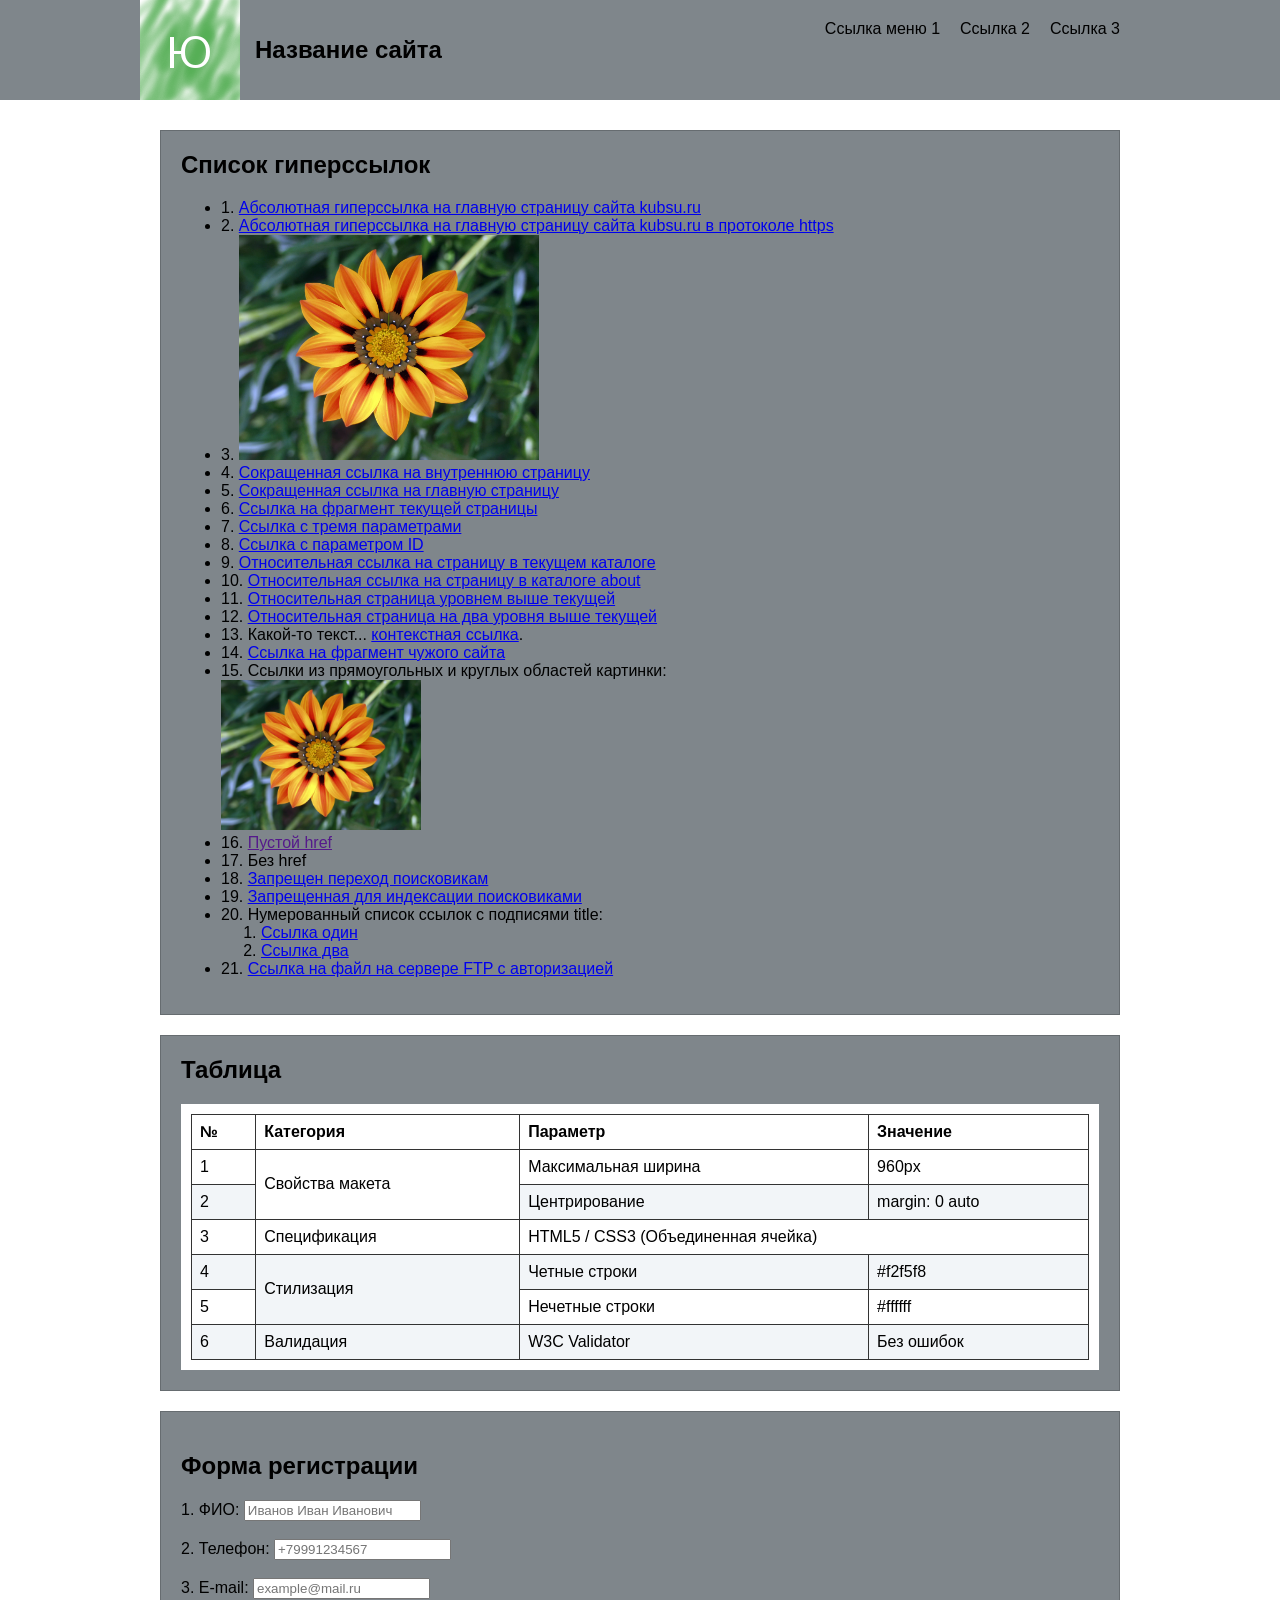
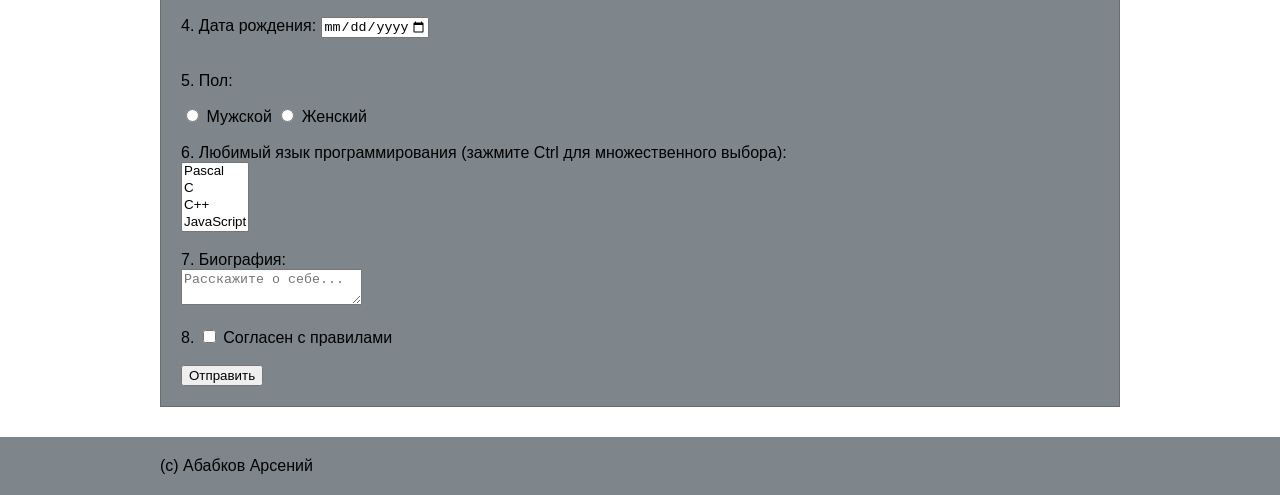
<file: 2/index.html>
<!DOCTYPE html>
<html lang="ru">
<head>
    <meta charset="UTF-8">
    <meta name="viewport" content="width=device-width, initial-scale=1.0">
    <title>Задание 2</title>
    <link rel="stylesheet" href="style.css">
</head>
<body>

    <header class="header-full">
        <div class="container header-container">
            <nav class="top-nav">
                <ul>
                    <li><a href="#links">Ссылка меню 1</a></li>
                    <li><a href="#table">Ссылка 2</a></li>
                    <li><a href="#form">Ссылка 3</a></li>
                </ul>
            </nav>

            <div class="branding">
    <div class="logo-circle">
        <img src="image2.png" alt="Логотип">
    </div>
    <h1 class="site-title">Название сайта</h1>
</div>
        </div>
    </header>


    <main class="container main-content">

        <section id="links" class="content-block">
            <h2>Список гиперссылок</h2>
            <ul>
                <li>1. <a href="http://kubsu.ru">Абсолютная гиперссылка на главную страницу сайта kubsu.ru</a></li>
                <li>2. <a href="https://kubsu.ru">Абсолютная гиперссылка на главную страницу сайта kubsu.ru в протоколе https</a></li>
                <li>3. <a href="https://kubsu.ru"><img src="image.jpg" alt="Цветок" width="300"></a></li>
                <li>4. <a href="/internal">Сокращенная ссылка на внутреннюю страницу</a></li>
                <li>5. <a href="/internal">Сокращенная ссылка на главную страницу</a></li>
                <li>6. <a href="#form-section">Ссылка на фрагмент текущей страницы</a></li>
                <li>7. <a href="https://example.com/?param1=1&param2=2&param3=3">Ссылка с тремя параметрами</a></li>
                <li>8. <a href="https://example.com/?id=42">Ссылка с параметром ID</a></li>
                <li>9. <a href="./page.html">Относительная ссылка на страницу в текущем каталоге</a></li>
                <li>10. <a href="about/page.html">Относительная ссылка на страницу в каталоге about</a></li>
                <li>11. <a href="../page.html">Относительная страница уровнем выше текущей</a></li>
                <li>12. <a href="../../page.html">Относительная страница на два уровня выше текущей</a></li>
                <li>13. Какой-то текст... <a href="https://site.com">контекстная ссылка</a>.</li>
                <li>14. <a href="https://example.com/#section-name">Ссылка на фрагмент чужого сайта</a></li>
                <li>15. Ссылки из прямоугольных и круглых областей картинки:
                    <br>
                    <img src="image.jpg" alt="Карта" usemap="#imagemap" width="200">
                    <map name="imagemap">
                        <area shape="rect" coords="0,0,100,100" href="https://example.com/rect"
                            alt="Прямоугольная область">
                        <area shape="circle" coords="150,150,50" href="https://example.com/circle"
                            alt="Круглая область">
                    </map>
                </li>
                <li>16. <a href="">Пустой href</a></li>
                <li>17. <a>Без href</a></li>
                <li>18. <a href="https://example.com/" rel="nofollow">Запрещен переход поисковикам</a></li>
                <li>19. <!--noindex--><a href="https://example.com/">Запрещенная для индексации
                        поисковиками</a><!--/noindex--></li>
                <li>20. Нумерованный список ссылок с подписями title:
                    <ol>
                        <li><a href="https://example.com/1" title="Первая ссылка">Ссылка один</a></li>
                        <li><a href="https://example.com/2" title="Вторая ссылка">Ссылка два</a></li>
                    </ol>
                </li>
                <li>21. <a href="ftp://example.com/file.zip">Ссылка на файл на сервере FTP с авторизацией</a></li>
            </ul>
        </section>

        <!-- 2. Таблица -->
        <section id="table" class="content-block">
            <h2>Таблица</h2>
            <div class="table-container">
                <table class="custom-table">
                    <thead>
                        <tr>
                            <th>№</th>
                            <th>Категория</th>
                            <th>Параметр</th>
                            <th>Значение</th>
                        </tr>
                    </thead>
                    <tbody>
                        <tr>
                            <td>1</td>
                            <td rowspan="2">Свойства макета</td>
                            <td>Максимальная ширина</td>
                            <td>960px</td>
                        </tr>
                        <tr>
                            <td>2</td>
                            <td>Центрирование</td>
                            <td>margin: 0 auto</td>
                        </tr>
                        <tr>
                            <td>3</td>
                            <td>Спецификация</td>
                            <td colspan="2">HTML5 / CSS3 (Объединенная ячейка)</td>
                        </tr>
                        <tr>
                            <td>4</td>
                            <td rowspan="2">Стилизация</td>
                            <td>Четные строки</td>
                            <td>#f2f5f8</td>
                        </tr>
                        <tr>
                            <td>5</td>
                            <td>Нечетные строки</td>
                            <td>#ffffff</td>
                        </tr>
                        <tr>
                            <td>6</td>
                            <td>Валидация</td>
                            <td>W3C Validator</td>
                            <td>Без ошибок</td>
                        </tr>
                    </tbody>
                </table>
            </div>
        </section>

        <section id="form-section" class="content-block">
            <h1 id="form-title">Форма регистрации</h1>
            <form action="#" method="GET" class="registration-form">
                <label>1. ФИО:
                    <input type="text" name="fio" required
                        pattern="^[A-ZА-ЯЁ][a-zа-яё]+(-[A-ZА-ЯЁ][a-zа-яё]+)?(\s+[A-ZА-ЯЁ][a-zа-яё]+(-[A-ZА-ЯЁ][a-zа-яё]+)?){1,2}$"
                        placeholder="Иванов Иван Иванович"
                        title="ФИО должно начинаться с заглавной буквы, содержать только буквы и состоять минимум из фамилии и имени">
                </label><br><br>

                <label>2. Телефон:
                    <input type="tel" name="phone" required pattern="\+7[0-9]{10}" placeholder="+79991234567"
                        title="Формат: +7 и 10 цифр номера (например: +79991234567)">
                </label><br><br>

                <label>3. E-mail:
                    <input type="email" name="email" required placeholder="example@mail.ru">
                </label><br><br>

                <label>4. Дата рождения:
                    <input type="date" name="birthdate" required min="1926-01-01" max="2026-09-27">
                </label><br><br>

                <p>5. Пол:</p>
                <label><input type="radio" name="gender" value="male" required> Мужской</label>
                <label><input type="radio" name="gender" value="female" required> Женский</label><br><br>

                <label>6. Любимый язык программирования (зажмите Ctrl для множественного выбора):<br>
                    <select name="languages[]" multiple="multiple" required>
                        <option value="Pascal">Pascal</option>
                        <option value="C">C</option>
                        <option value="C++">C++</option>
                        <option value="JavaScript">JavaScript</option>
                        <option value="PHP">PHP</option>
                        <option value="Python">Python</option>
                        <option value="Java">Java</option>
                        <option value="Haskel">Haskel</option>
                        <option value="Clojure">Clojure</option>
                        <option value="Prolog">Prolog</option>
                        <option value="Scala">Scala</option>
                    </select>
                </label><br><br>

                <label>7. Биография:<br>
                    <textarea name="bio" required placeholder="Расскажите о себе..."></textarea>
                </label><br><br>

                <label>8. <input type="checkbox" name="agreement" required> Согласен с правилами</label><br><br>

                <input type="submit" value="Отправить">
            </form>
        </section>

    </main>

    <footer class="footer-full">
        <div class="container footer-container">
            <p>(c) Абабков Арсений</p>
        </div>
    </footer>

</body>
</html>
</file>
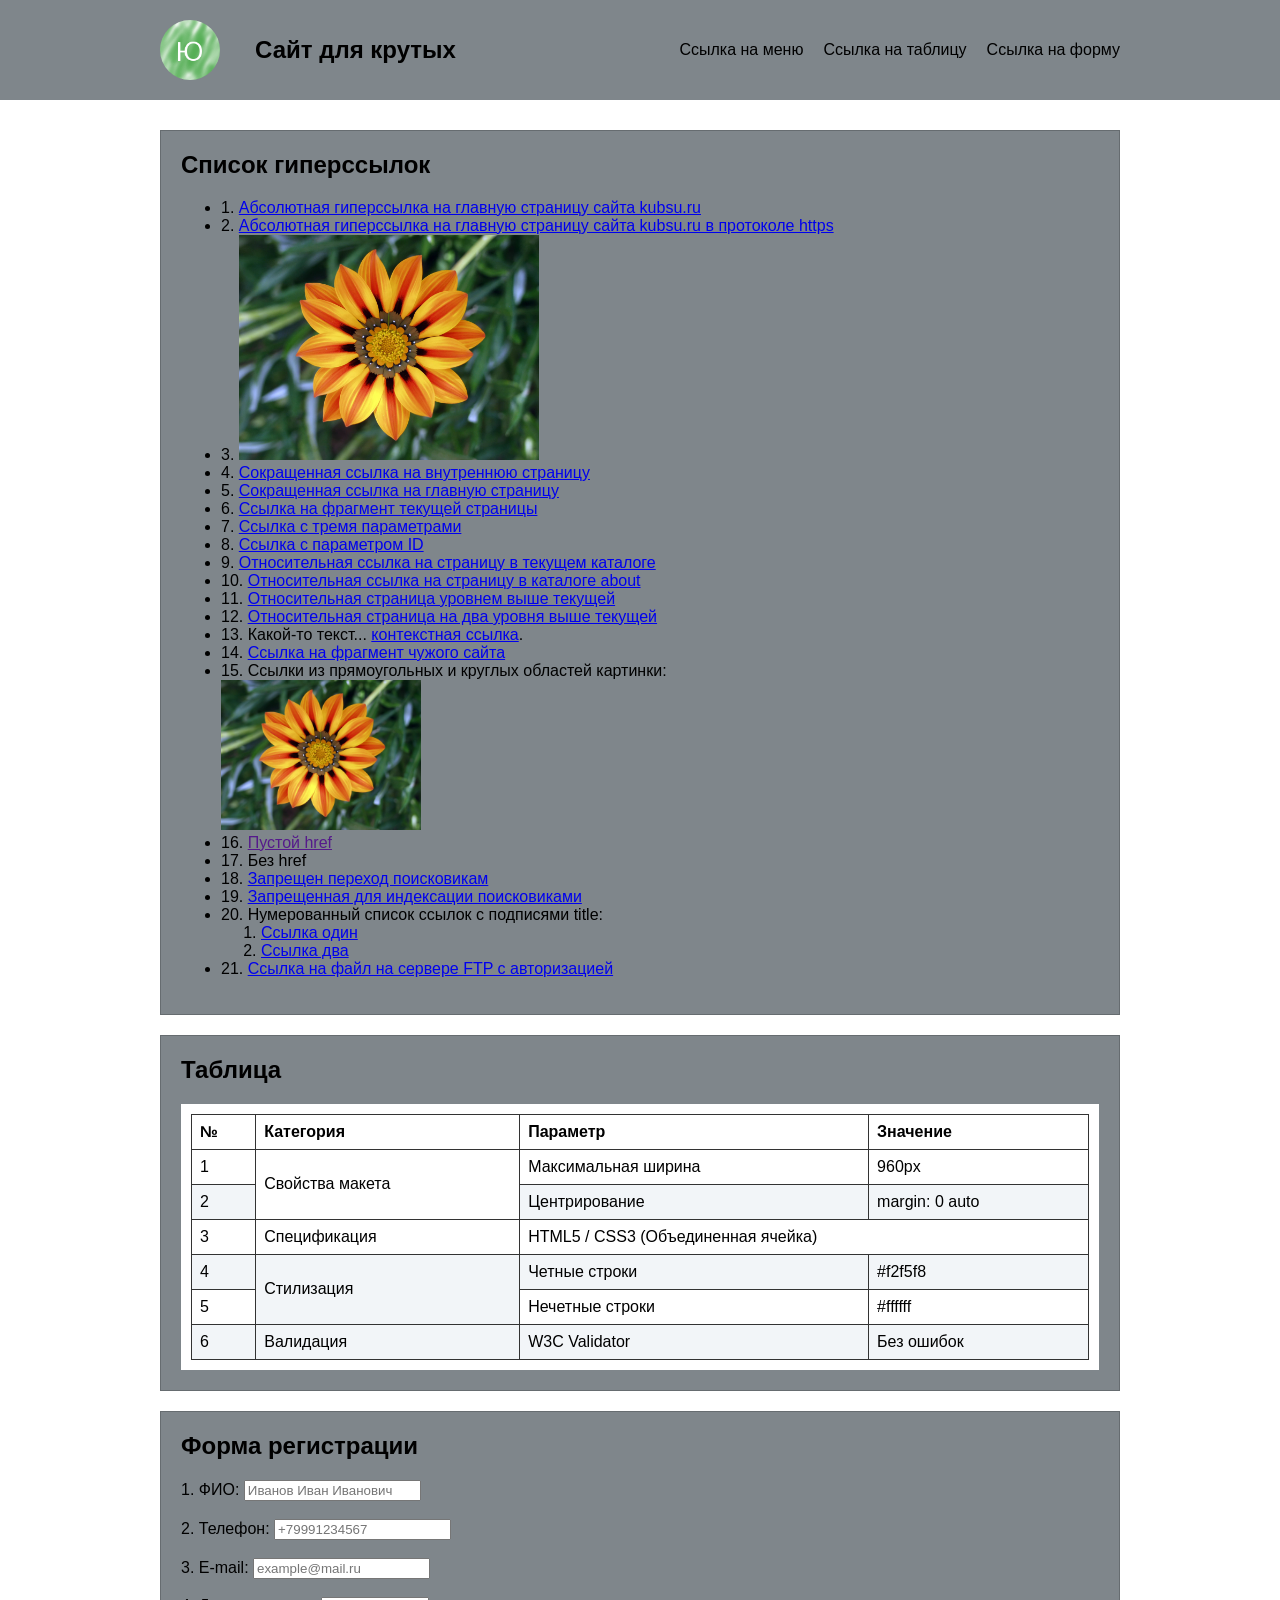
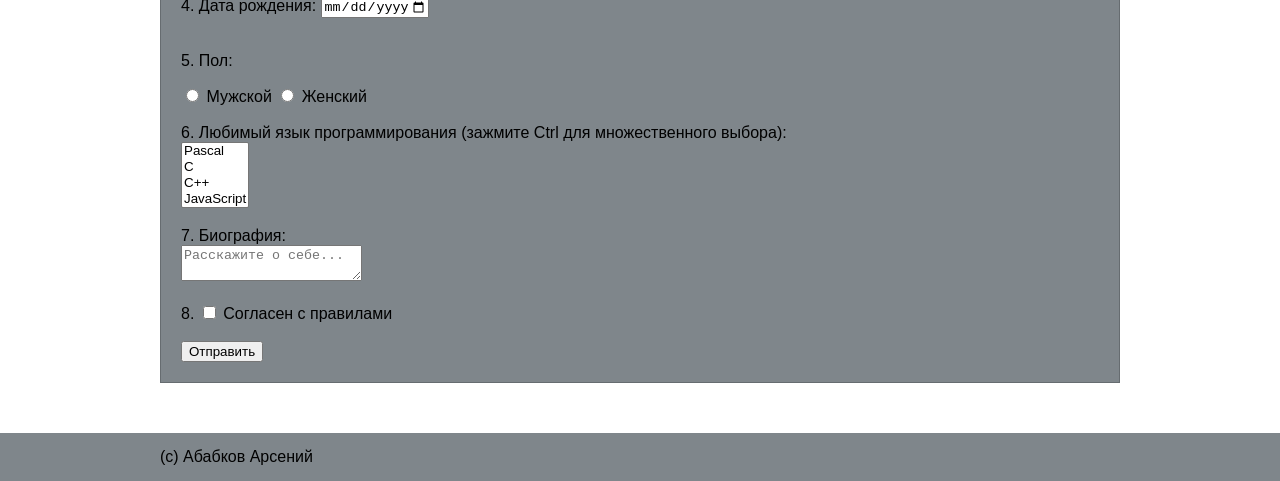
<file: 3/index.html>
<!DOCTYPE html>
<html lang="ru">
<head>
    <meta charset="UTF-8">
    <meta name="viewport" content="width=device-width, initial-scale=1.0">
    <title>Задание 3</title>
    <link rel="stylesheet" href="style.css">
</head>
<body>

    <header class="header-full">
        <div class="container header-container">
            <div class="branding">
                <div class="logo-circle">
                    <img src="image2.png" alt="Логотип">
                </div>
                <h1 class="site-title">Сайт для крутых</h1>
            </div>

            <nav class="top-nav">
                <ul>
                    <li><a href="#links">Ссылка на меню</a></li>
                    <li><a href="#table">Ссылка на таблицу</a></li>
                    <li><a href="#form-section">Ссылка на форму</a></li>
                </ul>
            </nav>
        </div>
    </header>

    <main class="container main-content">

        <section id="links" class="content-block">
            <h2>Список гиперссылок</h2>
            <ul>
                <li>1. <a href="http://kubsu.ru">Абсолютная гиперссылка на главную страницу сайта kubsu.ru</a></li>
                <li>2. <a href="https://kubsu.ru">Абсолютная гиперссылка на главную страницу сайта kubsu.ru в протоколе https</a></li>
                <li>3. <a href="https://kubsu.ru"><img src="image.jpg" alt="Цветок" width="300"></a></li>
                <li>4. <a href="/internal">Сокращенная ссылка на внутреннюю страницу</a></li>
                <li>5. <a href="/internal">Сокращенная ссылка на главную страницу</a></li>
                <li>6. <a href="#form-section">Ссылка на фрагмент текущей страницы</a></li>
                <li>7. <a href="https://example.com/?param1=1&amp;param2=2&amp;param3=3">Ссылка с тремя параметрами</a></li>
                <li>8. <a href="https://example.com/?id=42">Ссылка с параметром ID</a></li>
                <li>9. <a href="./page.html">Относительная ссылка на страницу в текущем каталоге</a></li>
                <li>10. <a href="about/page.html">Относительная ссылка на страницу в каталоге about</a></li>
                <li>11. <a href="../page.html">Относительная страница уровнем выше текущей</a></li>
                <li>12. <a href="../../page.html">Относительная страница на два уровня выше текущей</a></li>
                <li>13. Какой-то текст... <a href="https://site.com">контекстная ссылка</a>.</li>
                <li>14. <a href="https://example.com/#section-name">Ссылка на фрагмент чужого сайта</a></li>
                <li>15. Ссылки из прямоугольных и круглых областей картинки:
                    <br>
                    <img src="image.jpg" alt="Карта" usemap="#imagemap" width="200">
                    <map name="imagemap">
                        <area shape="rect" coords="0,0,100,100" href="https://example.com/rect" alt="Прямоугольная область">
                        <area shape="circle" coords="150,150,50" href="https://example.com/circle" alt="Круглая область">
                    </map>
                </li>
                <li>16. <a href="">Пустой href</a></li>
                <li>17. <a>Без href</a></li>
                <li>18. <a href="https://example.com/" rel="nofollow">Запрещен переход поисковикам</a></li>
                <li>19. <!--noindex--><a href="https://example.com/">Запрещенная для индексации поисковиками</a><!--/noindex--></li>
                <li>20. Нумерованный список ссылок с подписями title:
                    <ol>
                        <li><a href="https://example.com/1" title="Первая ссылка">Ссылка один</a></li>
                        <li><a href="https://example.com/2" title="Вторая ссылка">Ссылка два</a></li>
                    </ol>
                </li>
                <li>21. <a href="ftp://example.com/file.zip">Ссылка на файл на сервере FTP с авторизацией</a></li>
            </ul>
        </section>

        <section id="table" class="content-block">
            <h2>Таблица</h2>
            <div class="table-container">
                <table class="custom-table">
                    <thead>
                        <tr>
                            <th>№</th>
                            <th>Категория</th>
                            <th>Параметр</th>
                            <th>Значение</th>
                        </tr>
                    </thead>
                    <tbody>
                        <tr>
                            <td>1</td>
                            <td rowspan="2">Свойства макета</td>
                            <td>Максимальная ширина</td>
                            <td>960px</td>
                        </tr>
                        <tr>
                            <td>2</td>
                            <td>Центрирование</td>
                            <td>margin: 0 auto</td>
                        </tr>
                        <tr>
                            <td>3</td>
                            <td>Спецификация</td>
                            <td colspan="2">HTML5 / CSS3 (Объединенная ячейка)</td>
                        </tr>
                        <tr>
                            <td>4</td>
                            <td rowspan="2">Стилизация</td>
                            <td>Четные строки</td>
                            <td>#f2f5f8</td>
                        </tr>
                        <tr>
                            <td>5</td>
                            <td>Нечетные строки</td>
                            <td>#ffffff</td>
                        </tr>
                        <tr>
                            <td>6</td>
                            <td>Валидация</td>
                            <td>W3C Validator</td>
                            <td>Без ошибок</td>
                        </tr>
                    </tbody>
                </table>
            </div>
        </section>

        <!-- 3. Форма -->
        <section id="form-section" class="content-block">
            <h2 id="form-title">Форма регистрации</h2>
            <form action="#" method="GET" class="registration-form">
                <label>1. ФИО:
                    <input type="text" name="fio" required
                        pattern="[A-ZА-ЯЁ][a-zа-яё]+(-[A-ZА-ЯЁ][a-zа-яё]+)?(\s+[A-ZА-ЯЁ][a-zа-яё]+(-[A-ZА-ЯЁ][a-zа-яё]+)?){1,2}"
                        placeholder="Иванов Иван Иванович"
                        title="ФИО должно начинаться с заглавной буквы, содержать только буквы и состоять минимум из фамилии и имени">
                </label><br><br>

                <label>2. Телефон:
                    <input type="tel" name="phone" required pattern="\+7[0-9]{10}" placeholder="+79991234567"
                        title="Формат: +7 и 10 цифр номера (например: +79991234567)">
                </label><br><br>

                <label>3. E-mail:
                    <input type="email" name="email" required placeholder="example@mail.ru">
                </label><br><br>

                <label>4. Дата рождения:
                    <input type="date" name="birthdate" required min="1926-01-01" max="2026-09-27">
                </label><br><br>

                <p>5. Пол:</p>
                <label><input type="radio" name="gender" value="male" required> Мужской</label>
                <label><input type="radio" name="gender" value="female" required> Женский</label><br><br>

                <label>6. Любимый язык программирования (зажмите Ctrl для множественного выбора):<br>
                    <select name="languages[]" multiple="multiple" required>
                        <option value="Pascal">Pascal</option>
                        <option value="C">C</option>
                        <option value="C++">C++</option>
                        <option value="JavaScript">JavaScript</option>
                        <option value="PHP">PHP</option>
                        <option value="Python">Python</option>
                        <option value="Java">Java</option>
                        <option value="Haskel">Haskel</option>
                        <option value="Clojure">Clojure</option>
                        <option value="Prolog">Prolog</option>
                        <option value="Scala">Scala</option>
                    </select>
                </label><br><br>

                <label>7. Биография:<br>
                    <textarea name="bio" required placeholder="Расскажите о себе..."></textarea>
                </label><br><br>

                <label>8. <input type="checkbox" name="agreement" required> Согласен с правилами</label><br><br>

                <input type="submit" value="Отправить">
            </form>
        </section>

    </main>

    <footer class="footer-full">
        <div class="container footer-container">
            <p>(c) Абабков Арсений</p>
        </div>
    </footer>

</body>
</html>
</file>
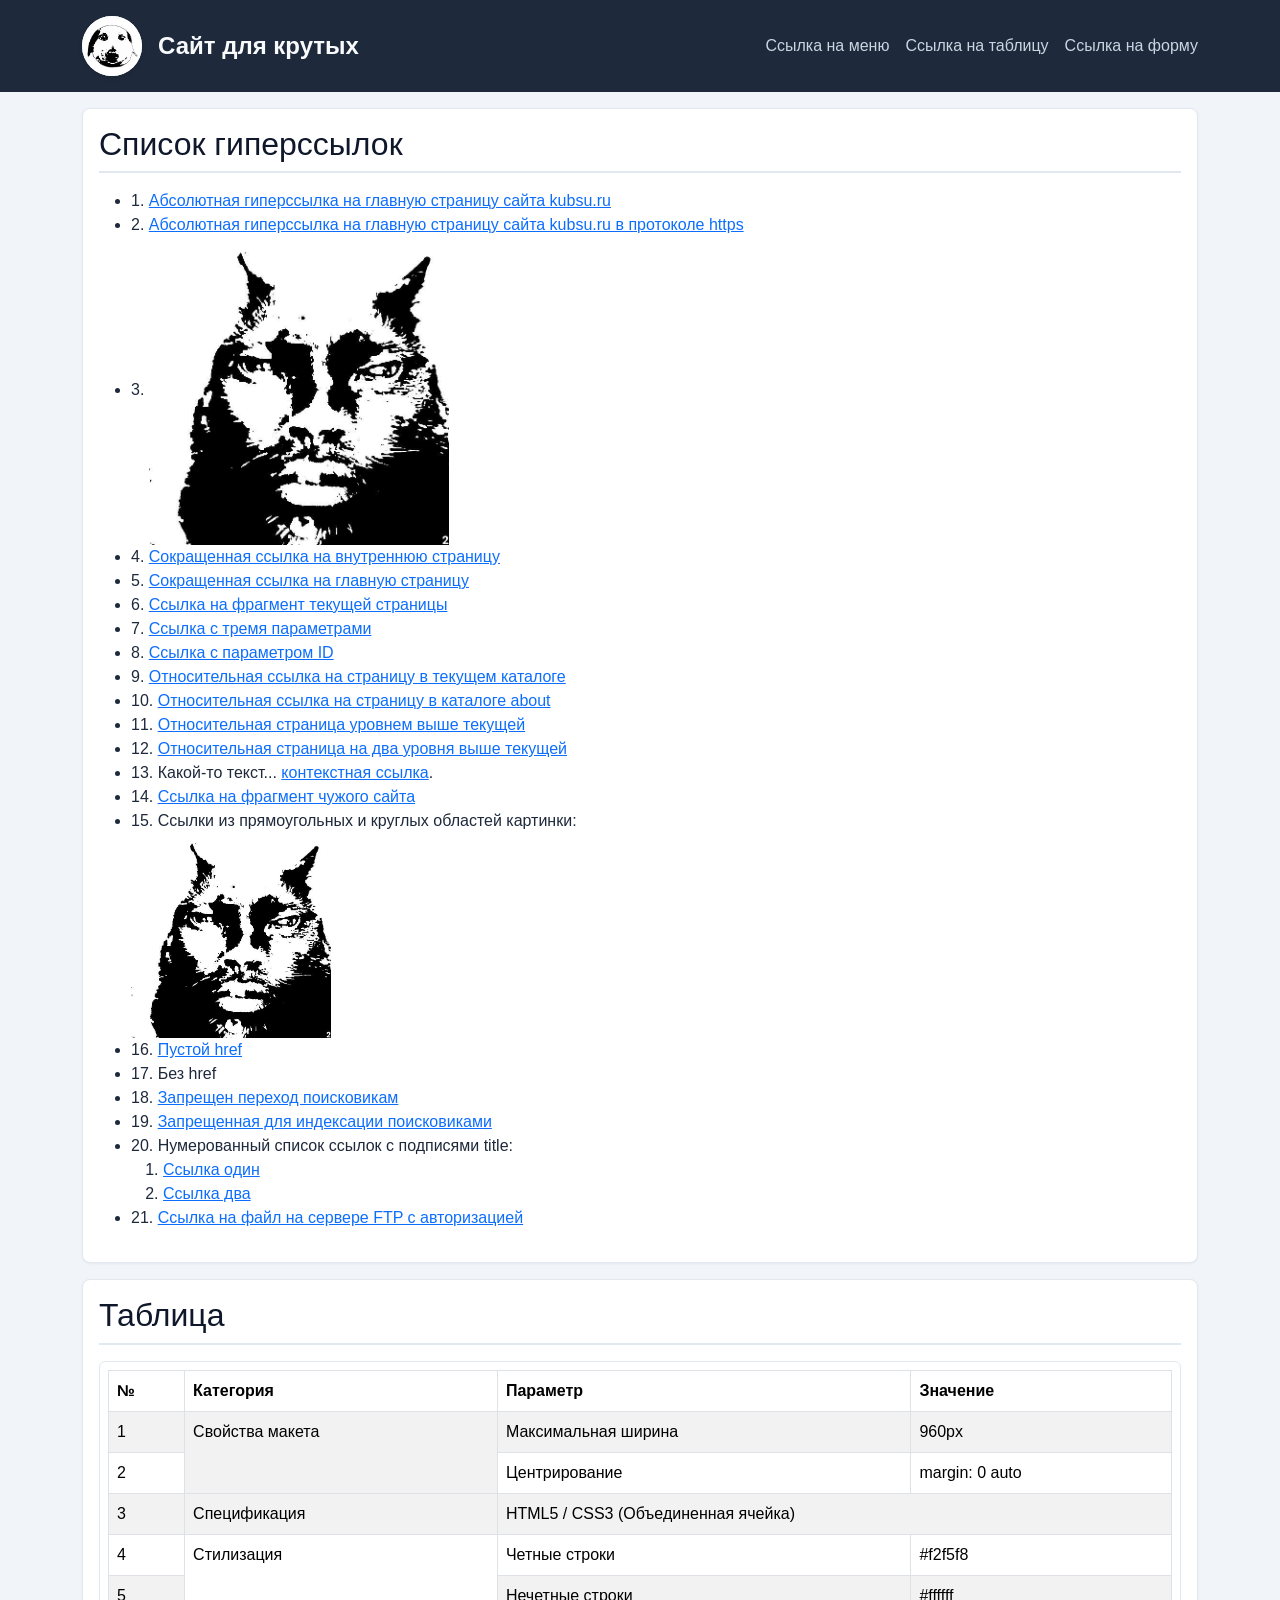
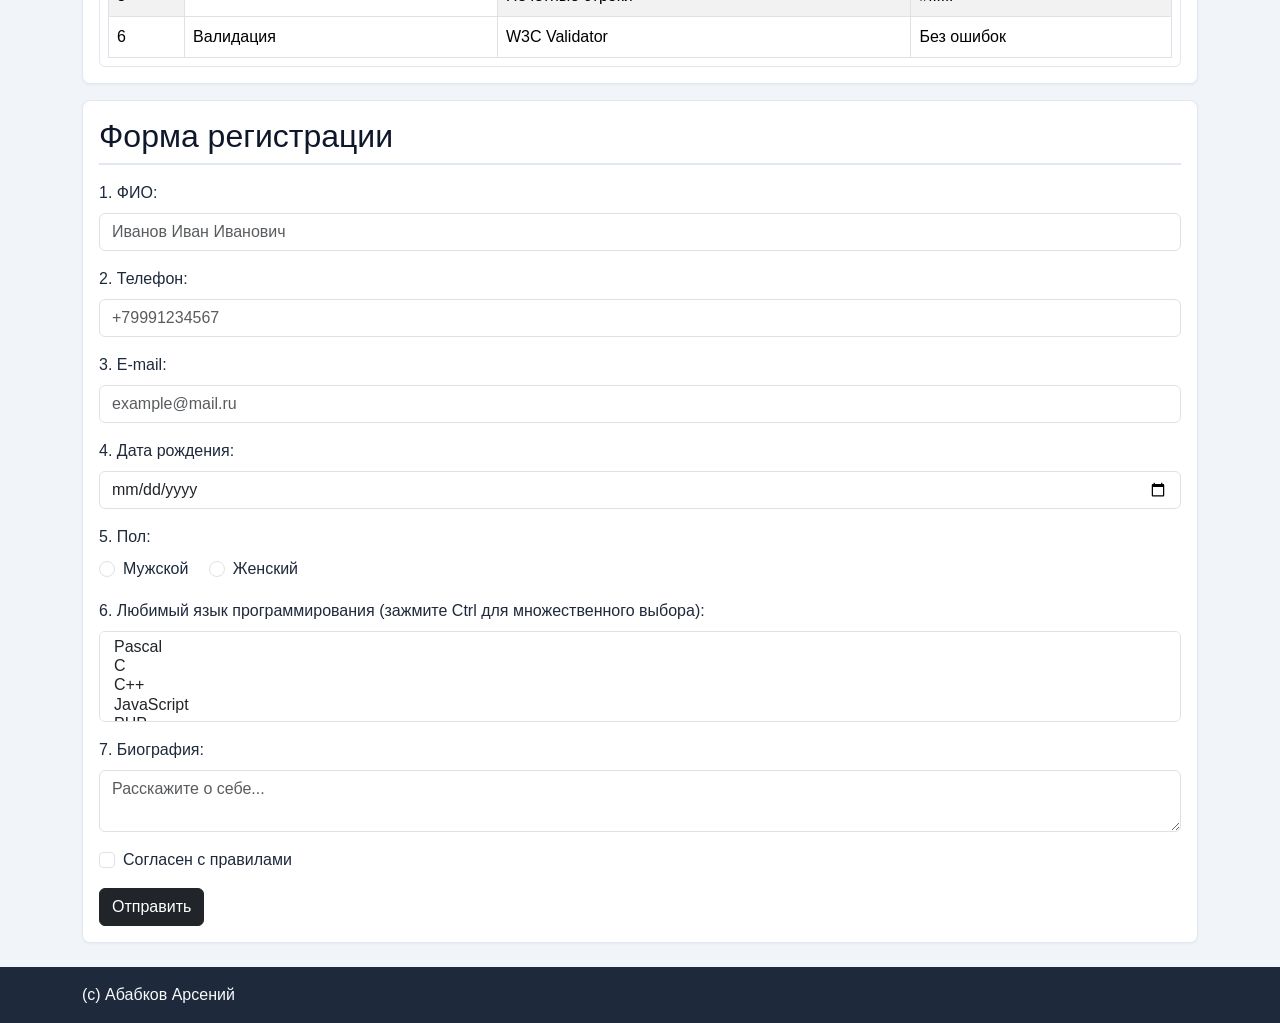
<file: 4/index.html>
<!DOCTYPE html>
<html lang="ru">
<head>
    <meta charset="UTF-8">
    <meta name="viewport" content="width=device-width, initial-scale=1.0">
    <title>Задание 4</title>
    <link rel="stylesheet" href="https://cdn.jsdelivr.net/npm/bootstrap@5.3.3/dist/css/bootstrap.min.css">
    <link rel="stylesheet" href="style.css">
</head>
<body>

    <header class="header-full py-3 mb-3">
        <div class="container">
            <div class="row align-items-center">
                <div class="col-12 col-md-auto d-flex align-items-center justify-content-center justify-content-md-start mb-3 mb-md-0">
                    <div class="logo-circle me-3">
                        <img src="image2.jpg" alt="Логотип">
                    </div>
                    <h1 class="site-title m-0">Сайт для крутых</h1>
                </div>

                <nav class="col-12 col-md top-nav">
                    <ul class="nav flex-column flex-md-row justify-content-md-end text-center">
                        <li class="nav-item mb-2 mb-md-0 me-md-3">
                            <a class="nav-link p-2" href="#links">Ссылка на меню</a>
                        </li>
                        <li class="nav-item mb-2 mb-md-0 me-md-3">
                            <a class="nav-link p-2" href="#table">Ссылка на таблицу</a>
                        </li>
                        <li class="nav-item">
                            <a class="nav-link p-2" href="#form-section">Ссылка на форму</a>
                        </li>
                    </ul>
                </nav>
            </div>
        </div>
    </header>

    <main class="container mb-4">
        <div class="row g-3">

            <section id="links" class="col-12 order-2 order-md-1">
                <div class="content-block p-3">
                    <h2>Список гиперссылок</h2>
                    <ul>
                        <li>1. <a href="http://kubsu.ru">Абсолютная гиперссылка на главную страницу сайта kubsu.ru</a></li>
                        <li>2. <a href="https://kubsu.ru">Абсолютная гиперссылка на главную страницу сайта kubsu.ru в протоколе https</a></li>
                        <li>3. <a href="https://kubsu.ru"><img src="image.jpg" alt="Цветок" width="300" class="img-fluid"></a></li>
                        <li>4. <a href="/internal">Сокращенная ссылка на внутреннюю страницу</a></li>
                        <li>5. <a href="/internal">Сокращенная ссылка на главную страницу</a></li>
                        <li>6. <a href="#form-section">Ссылка на фрагмент текущей страницы</a></li>
                        <li>7. <a href="https://example.com/?param1=1&amp;param2=2&amp;param3=3">Ссылка с тремя параметрами</a></li>
                        <li>8. <a href="https://example.com/?id=42">Ссылка с параметром ID</a></li>
                        <li>9. <a href="./page.html">Относительная ссылка на страницу в текущем каталоге</a></li>
                        <li>10. <a href="about/page.html">Относительная ссылка на страницу в каталоге about</a></li>
                        <li>11. <a href="../page.html">Относительная страница уровнем выше текущей</a></li>
                        <li>12. <a href="../../page.html">Относительная страница на два уровня выше текущей</a></li>
                        <li>13. Какой-то текст... <a href="https://site.com">контекстная ссылка</a>.</li>
                        <li>14. <a href="https://example.com/#section-name">Ссылка на фрагмент чужого сайта</a></li>
                        <li>15. Ссылки из прямоугольных и круглых областей картинки:
                            <br>
                            <img src="image.jpg" alt="Карта" usemap="#imagemap" width="200" class="img-fluid">
                            <map name="imagemap">
                                <area shape="rect" coords="0,0,100,100" href="https://example.com/rect" alt="Прямоугольная область">
                                <area shape="circle" coords="150,150,50" href="https://example.com/circle" alt="Круглая область">
                            </map>
                        </li>
                        <li>16. <a href="">Пустой href</a></li>
                        <li>17. <a>Без href</a></li>
                        <li>18. <a href="https://example.com/" rel="nofollow">Запрещен переход поисковикам</a></li>
                        <li>19. <!--noindex--><a href="https://example.com/">Запрещенная для индексации поисковиками</a><!--/noindex--></li>
                        <li>20. Нумерованный список ссылок с подписями title:
                            <ol>
                                <li><a href="https://example.com/1" title="Первая ссылка">Ссылка один</a></li>
                                <li><a href="https://example.com/2" title="Вторая ссылка">Ссылка два</a></li>
                            </ol>
                        </li>
                        <li>21. <a href="ftp://example.com/file.zip">Ссылка на файл на сервере FTP с авторизацией</a></li>
                    </ul>
                </div>
            </section>

            <section id="table" class="col-12 order-1 order-md-2">
                <div class="content-block p-3">
                    <h2>Таблица</h2>
                    <div class="table-responsive bg-white p-2">
                        <table class="table table-bordered table-striped m-0">
                            <thead>
                                <tr>
                                    <th>№</th>
                                    <th>Категория</th>
                                    <th>Параметр</th>
                                    <th>Значение</th>
                                </tr>
                            </thead>
                            <tbody>
                                <tr>
                                    <td>1</td>
                                    <td rowspan="2">Свойства макета</td>
                                    <td>Максимальная ширина</td>
                                    <td>960px</td>
                                </tr>
                                <tr>
                                    <td>2</td>
                                    <td>Центрирование</td>
                                    <td>margin: 0 auto</td>
                                </tr>
                                <tr>
                                    <td>3</td>
                                    <td>Спецификация</td>
                                    <td colspan="2">HTML5 / CSS3 (Объединенная ячейка)</td>
                                </tr>
                                <tr>
                                    <td>4</td>
                                    <td rowspan="2">Стилизация</td>
                                    <td>Четные строки</td>
                                    <td>#f2f5f8</td>
                                </tr>
                                <tr>
                                    <td>5</td>
                                    <td>Нечетные строки</td>
                                    <td>#ffffff</td>
                                </tr>
                                <tr>
                                    <td>6</td>
                                    <td>Валидация</td>
                                    <td>W3C Validator</td>
                                    <td>Без ошибок</td>
                                </tr>
                            </tbody>
                        </table>
                    </div>
                </div>
            </section>

            <section id="form-section" class="col-12 order-3 order-md-3">
                <div class="content-block p-3">
                    <h2 id="form-title">Форма регистрации</h2>
                    <form action="#" method="GET">
                        <div class="mb-3">
                            <label for="fio" class="form-label">1. ФИО:</label>
                            <input type="text" id="fio" name="fio" class="form-control" required
                                pattern="[A-ZА-ЯЁ][a-zа-яё]+(-[A-ZА-ЯЁ][a-zа-яё]+)?(\s+[A-ZА-ЯЁ][a-zа-яё]+(-[A-ZА-ЯЁ][a-zа-яё]+)?){1,2}"
                                placeholder="Иванов Иван Иванович"
                                title="ФИО должно начинаться с заглавной буквы, содержать только буквы и состоять минимум из фамилии и имени">
                        </div>

                        <div class="mb-3">
                            <label for="phone" class="form-label">2. Телефон:</label>
                            <input type="tel" id="phone" name="phone" class="form-control" required pattern="\+7[0-9]{10}" placeholder="+79991234567"
                                title="Формат: +7 и 10 цифр номера (например: +79991234567)">
                        </div>

                        <div class="mb-3">
                            <label for="email" class="form-label">3. E-mail:</label>
                            <input type="email" id="email" name="email" class="form-control" required placeholder="example@mail.ru">
                        </div>

                        <div class="mb-3">
                            <label for="birthdate" class="form-label">4. Дата рождения:</label>
                            <input type="date" id="birthdate" name="birthdate" class="form-control" required min="1926-01-01" max="2026-09-27">
                        </div>

                        <div class="mb-3">
                            <p class="mb-2">5. Пол:</p>
                            <div class="form-check form-check-inline">
                                <input class="form-check-input" type="radio" name="gender" id="gender-male" value="male" required>
                                <label class="form-check-label" for="gender-male">Мужской</label>
                            </div>
                            <div class="form-check form-check-inline">
                                <input class="form-check-input" type="radio" name="gender" id="gender-female" value="female" required>
                                <label class="form-check-label" for="gender-female">Женский</label>
                            </div>
                        </div>

                        <div class="mb-3">
                            <label for="languages" class="form-label">6. Любимый язык программирования (зажмите Ctrl для множественного выбора):</label>
                            <select id="languages" name="languages[]" class="form-select form-control" multiple="multiple" required>
                                <option value="Pascal">Pascal</option>
                                <option value="C">C</option>
                                <option value="C++">C++</option>
                                <option value="JavaScript">JavaScript</option>
                                <option value="PHP">PHP</option>
                                <option value="Python">Python</option>
                                <option value="Java">Java</option>
                                <option value="Haskel">Haskel</option>
                                <option value="Clojure">Clojure</option>
                                <option value="Prolog">Prolog</option>
                                <option value="Scala">Scala</option>
                            </select>
                        </div>

                        <div class="mb-3">
                            <label for="bio" class="form-label">7. Биография:</label>
                            <textarea id="bio" name="bio" class="form-control" required placeholder="Расскажите о себе..."></textarea>
                        </div>

                        <div class="mb-3 form-check">
                            <input type="checkbox" class="form-check-input" id="agreement" name="agreement" required>
                            <label class="form-check-label" for="agreement">Согласен с правилами</label>
                        </div>

                        <button type="submit" class="btn btn-dark">Отправить</button>
                    </form>
                </div>
            </section>

        </div>
    </main>

    <footer class="footer-full py-3">
        <div class="container">
            <p class="m-0 text-center text-md-start">(c) Абабков Арсений</p>
        </div>
    </footer>

</body>
</html>
</file>
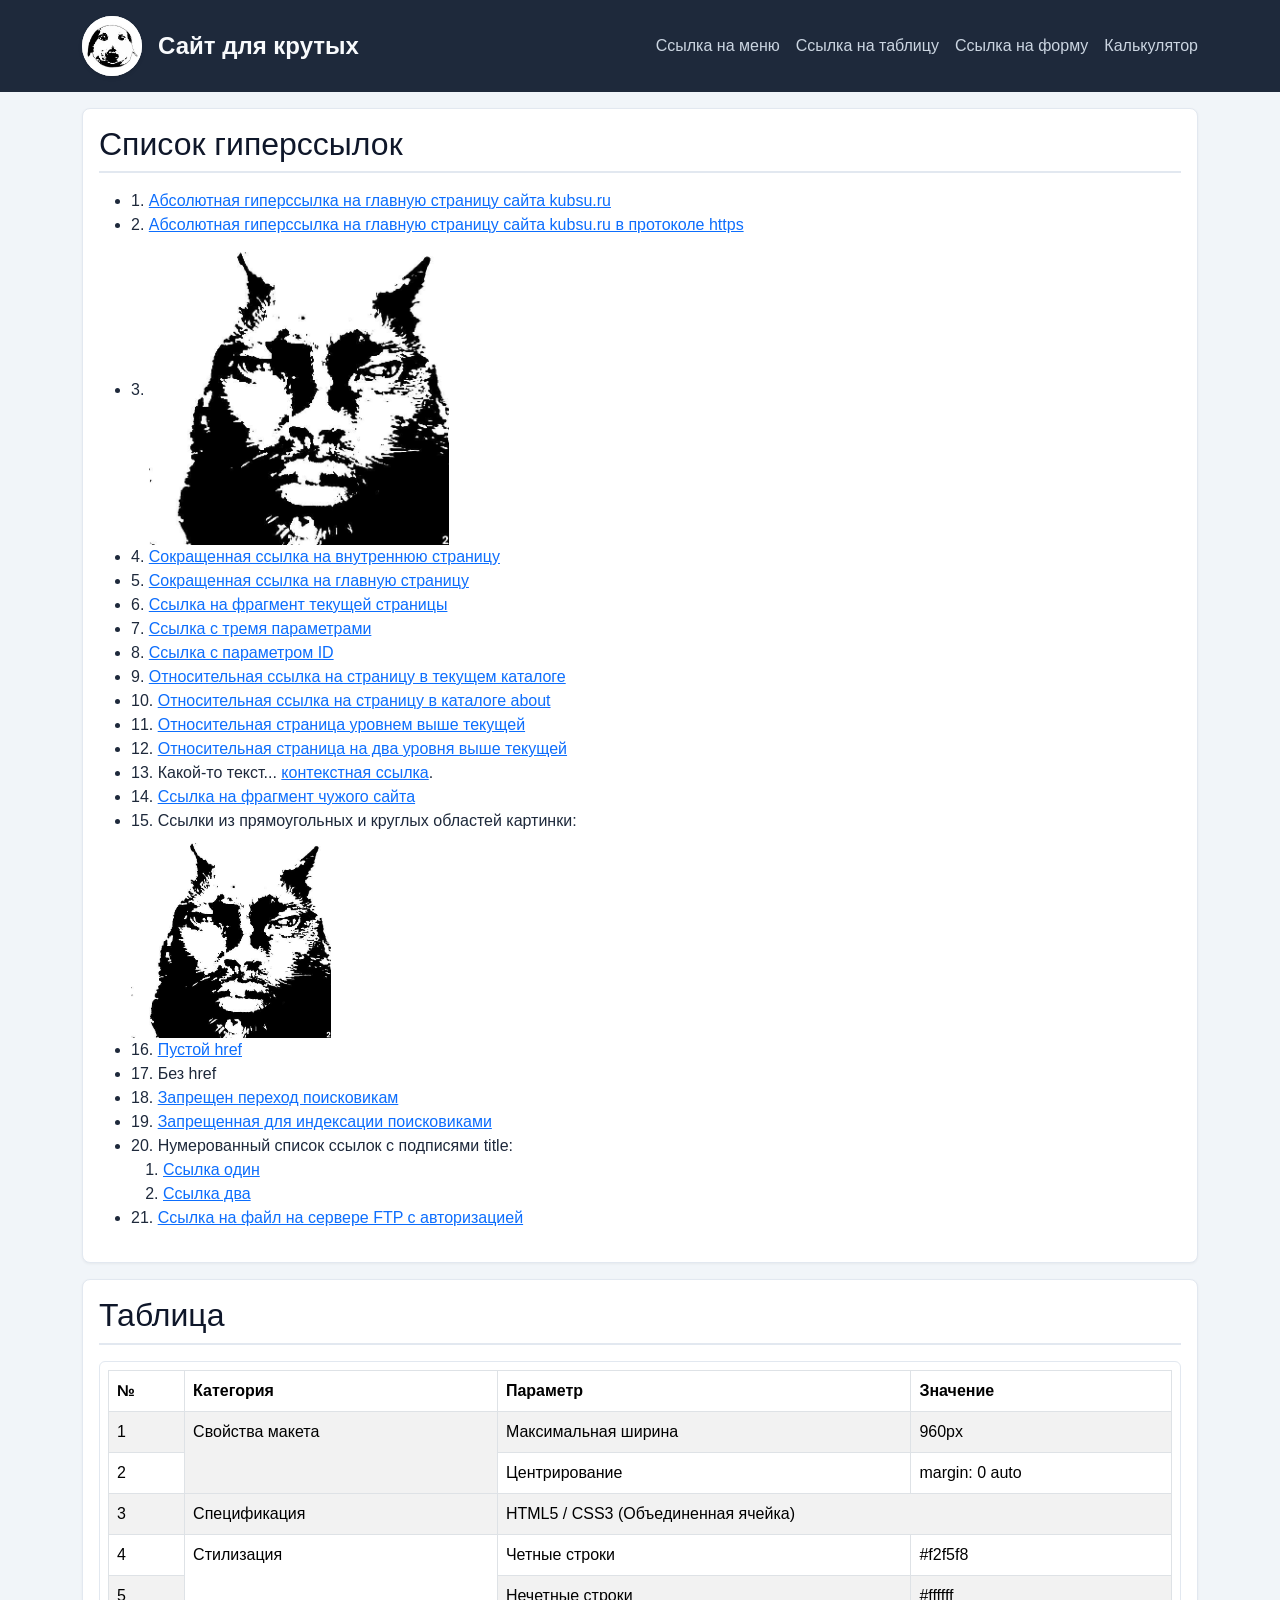
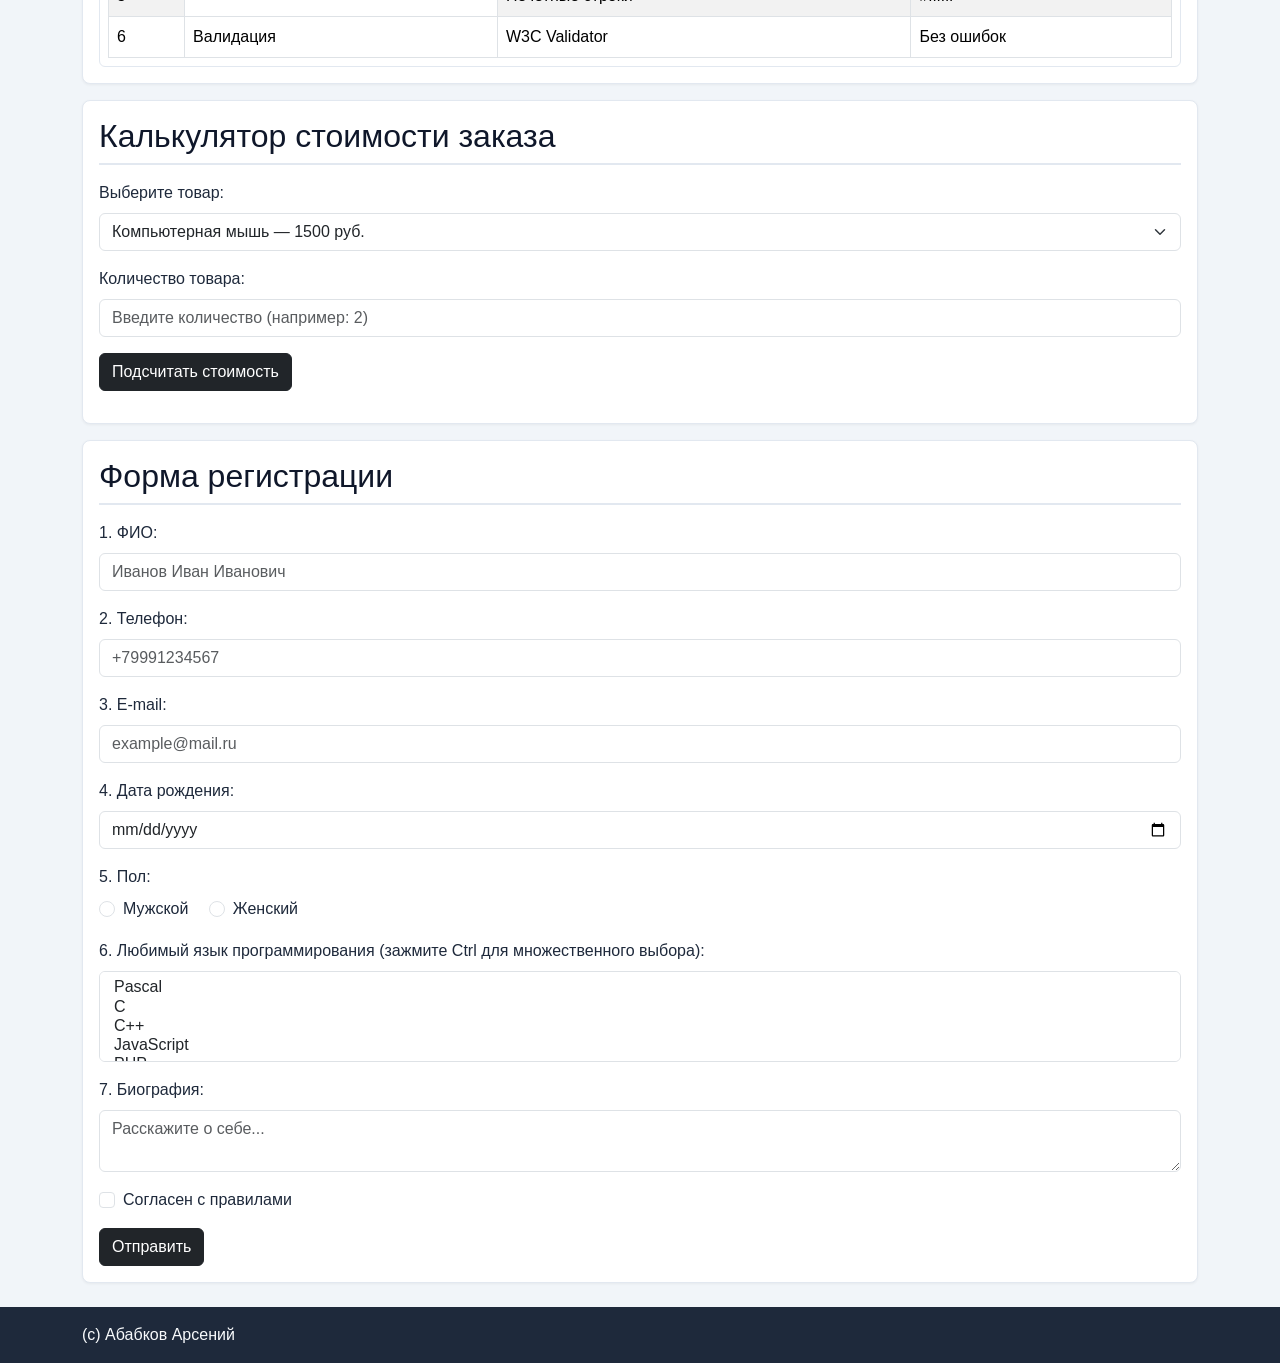
<file: 5/index.html>
<!DOCTYPE html>
<html lang="ru">
<head>
    <meta charset="UTF-8">
    <meta name="viewport" content="width=device-width, initial-scale=1.0">
    <title>Задание 5</title>
    <link rel="stylesheet" href="https://cdn.jsdelivr.net/npm/bootstrap@5.3.3/dist/css/bootstrap.min.css">
    <link rel="stylesheet" href="style.css">
    <script src="script.js" defer></script>
</head>
<body>

    <header class="header-full py-3 mb-3">
        <div class="container">
            <div class="row align-items-center">
                <div class="col-12 col-md-auto d-flex align-items-center justify-content-center justify-content-md-start mb-3 mb-md-0">
                    <div class="logo-circle me-3">
                        <img src="image2.jpg" alt="Логотип">
                    </div>
                    <h1 class="site-title m-0">Сайт для крутых</h1>
                </div>

                <nav class="col-12 col-md top-nav">
                    <ul class="nav flex-column flex-md-row justify-content-md-end text-center">
                        <li class="nav-item mb-2 mb-md-0 me-md-3">
                            <a class="nav-link p-2" href="#links">Ссылка на меню</a>
                        </li>
                        <li class="nav-item mb-2 mb-md-0 me-md-3">
                            <a class="nav-link p-2" href="#table">Ссылка на таблицу</a>
                        </li>
                        <li class="nav-item mb-2 mb-md-0 me-md-3">
                            <a class="nav-link p-2" href="#form-section">Ссылка на форму</a>
                        </li>
                        <li class="nav-item">
                            <a class="nav-link p-2" href="#calculator-section">Калькулятор</a>
                        </li>
                    </ul>
                </nav>
            </div>
        </div>
    </header>

    <main class="container mb-4">
        <div class="row g-3">

            <section id="links" class="col-12 order-2 order-md-1">
                <div class="content-block p-3">
                    <h2>Список гиперссылок</h2>
                    <ul>
                        <li>1. <a href="http://kubsu.ru">Абсолютная гиперссылка на главную страницу сайта kubsu.ru</a></li>
                        <li>2. <a href="https://kubsu.ru">Абсолютная гиперссылка на главную страницу сайта kubsu.ru в протоколе https</a></li>
                        <li>3. <a href="https://kubsu.ru"><img src="image.jpg" alt="Цветок" width="300" class="img-fluid"></a></li>
                        <li>4. <a href="/internal">Сокращенная ссылка на внутреннюю страницу</a></li>
                        <li>5. <a href="/internal">Сокращенная ссылка на главную страницу</a></li>
                        <li>6. <a href="#form-section">Ссылка на фрагмент текущей страницы</a></li>
                        <li>7. <a href="https://example.com/?param1=1&amp;param2=2&amp;param3=3">Ссылка с тремя параметрами</a></li>
                        <li>8. <a href="https://example.com/?id=42">Ссылка с параметром ID</a></li>
                        <li>9. <a href="./page.html">Относительная ссылка на страницу в текущем каталоге</a></li>
                        <li>10. <a href="about/page.html">Относительная ссылка на страницу в каталоге about</a></li>
                        <li>11. <a href="../page.html">Относительная страница уровнем выше текущей</a></li>
                        <li>12. <a href="../../page.html">Относительная страница на два уровня выше текущей</a></li>
                        <li>13. Какой-то текст... <a href="https://site.com">контекстная ссылка</a>.</li>
                        <li>14. <a href="https://example.com/#section-name">Ссылка на фрагмент чужого сайта</a></li>
                        <li>15. Ссылки из прямоугольных и круглых областей картинки:
                            <br>
                            <img src="image.jpg" alt="Карта" usemap="#imagemap" width="200" class="img-fluid">
                            <map name="imagemap">
                                <area shape="rect" coords="0,0,100,100" href="https://example.com/rect" alt="Прямоугольная область">
                                <area shape="circle" coords="150,150,50" href="https://example.com/circle" alt="Круглая область">
                            </map>
                        </li>
                        <li>16. <a href="">Пустой href</a></li>
                        <li>17. <a>Без href</a></li>
                        <li>18. <a href="https://example.com/" rel="nofollow">Запрещен переход поисковикам</a></li>
                        <li>19. <!--noindex--><a href="https://example.com/">Запрещенная для индексации поисковиками</a><!--/noindex--></li>
                        <li>20. Нумерованный список ссылок с подписями title:
                            <ol>
                                <li><a href="https://example.com/1" title="Первая ссылка">Ссылка один</a></li>
                                <li><a href="https://example.com/2" title="Вторая ссылка">Ссылка два</a></li>
                            </ol>
                        </li>
                        <li>21. <a href="ftp://example.com/file.zip">Ссылка на файл на сервере FTP с авторизацией</a></li>
                    </ul>
                </div>
            </section>

            <section id="table" class="col-12 order-1 order-md-2">
                <div class="content-block p-3">
                    <h2>Таблица</h2>
                    <div class="table-responsive bg-white p-2">
                        <table class="table table-bordered table-striped m-0">
                            <thead>
                                <tr>
                                    <th>№</th>
                                    <th>Категория</th>
                                    <th>Параметр</th>
                                    <th>Значение</th>
                                </tr>
                            </thead>
                            <tbody>
                                <tr>
                                    <td>1</td>
                                    <td rowspan="2">Свойства макета</td>
                                    <td>Максимальная ширина</td>
                                    <td>960px</td>
                                </tr>
                                <tr>
                                    <td>2</td>
                                    <td>Центрирование</td>
                                    <td>margin: 0 auto</td>
                                </tr>
                                <tr>
                                    <td>3</td>
                                    <td>Спецификация</td>
                                    <td colspan="2">HTML5 / CSS3 (Объединенная ячейка)</td>
                                </tr>
                                <tr>
                                    <td>4</td>
                                    <td rowspan="2">Стилизация</td>
                                    <td>Четные строки</td>
                                    <td>#f2f5f8</td>
                                </tr>
                                <tr>
                                    <td>5</td>
                                    <td>Нечетные строки</td>
                                    <td>#ffffff</td>
                                </tr>
                                <tr>
                                    <td>6</td>
                                    <td>Валидация</td>
                                    <td>W3C Validator</td>
                                    <td>Без ошибок</td>
                                </tr>
                            </tbody>
                        </table>
                    </div>
                </div>
            </section>

            <section id="calculator-section" class="col-12 order-3 order-md-3">
                <div class="content-block p-3">
                    <h2>Калькулятор стоимости заказа</h2>
                    <form id="calc-form" action="#" method="GET">
                        <div class="mb-3">
                            <label for="product-select" class="form-label">Выберите товар:</label>
                            <select id="product-select" name="product" class="form-select">
                                <option value="1500">Компьютерная мышь — 1500 руб.</option>
                                <option value="3500">Механическая клавиатура — 3500 руб.</option>
                                <option value="6500">Беспроводные наушники — 6500 руб.</option>
                                <option value="18000">Монитор 27" IPS — 18000 руб.</option>
                            </select>
                        </div>

                        <div class="mb-3">
                            <label for="product-quantity" class="form-label">Количество товара:</label>
                            <input type="text" id="product-quantity" name="quantity" class="form-control" placeholder="Введите количество (например: 2)">
                        </div>

                        <button type="button" id="calc-button" class="btn btn-dark">Подсчитать стоимость</button>
                    </form>
                    <div id="calc-result" class="mt-3" aria-live="polite"></div>
                </div>
            </section>

            <section id="form-section" class="col-12 order-4 order-md-4">
                <div class="content-block p-3">
                    <h2 id="form-title">Форма регистрации</h2>
                    <form action="#" method="GET">
                        <div class="mb-3">
                            <label for="fio" class="form-label">1. ФИО:</label>
                            <input type="text" id="fio" name="fio" class="form-control" required
                                pattern="[A-ZА-ЯЁ][a-zа-яё]+(-[A-ZА-ЯЁ][a-zа-яё]+)?(\s+[A-ZА-ЯЁ][a-zа-яё]+(-[A-ZА-ЯЁ][a-zа-яё]+)?){1,2}"
                                placeholder="Иванов Иван Иванович"
                                title="ФИО должно начинаться с заглавной буквы, содержать только буквы и состоять минимум из фамилии и имени">
                        </div>

                        <div class="mb-3">
                            <label for="phone" class="form-label">2. Телефон:</label>
                            <input type="tel" id="phone" name="phone" class="form-control" required pattern="\+7[0-9]{10}" placeholder="+79991234567"
                                title="Формат: +7 и 10 цифр номера (например: +79991234567)">
                        </div>

                        <div class="mb-3">
                            <label for="email" class="form-label">3. E-mail:</label>
                            <input type="email" id="email" name="email" class="form-control" required placeholder="example@mail.ru">
                        </div>

                        <div class="mb-3">
                            <label for="birthdate" class="form-label">4. Дата рождения:</label>
                            <input type="date" id="birthdate" name="birthdate" class="form-control" required min="1926-01-01" max="2026-09-27">
                        </div>

                        <div class="mb-3">
                            <p class="mb-2">5. Пол:</p>
                            <div class="form-check form-check-inline">
                                <input class="form-check-input" type="radio" name="gender" id="gender-male" value="male" required>
                                <label class="form-check-label" for="gender-male">Мужской</label>
                            </div>
                            <div class="form-check form-check-inline">
                                <input class="form-check-input" type="radio" name="gender" id="gender-female" value="female" required>
                                <label class="form-check-label" for="gender-female">Женский</label>
                            </div>
                        </div>

                        <div class="mb-3">
                            <label for="languages" class="form-label">6. Любимый язык программирования (зажмите Ctrl для множественного выбора):</label>
                            <select id="languages" name="languages[]" class="form-select form-control" multiple="multiple" required>
                                <option value="Pascal">Pascal</option>
                                <option value="C">C</option>
                                <option value="C++">C++</option>
                                <option value="JavaScript">JavaScript</option>
                                <option value="PHP">PHP</option>
                                <option value="Python">Python</option>
                                <option value="Java">Java</option>
                                <option value="Haskel">Haskel</option>
                                <option value="Clojure">Clojure</option>
                                <option value="Prolog">Prolog</option>
                                <option value="Scala">Scala</option>
                            </select>
                        </div>

                        <div class="mb-3">
                            <label for="bio" class="form-label">7. Биография:</label>
                            <textarea id="bio" name="bio" class="form-control" required placeholder="Расскажите о себе..."></textarea>
                        </div>

                        <div class="mb-3 form-check">
                            <input type="checkbox" class="form-check-input" id="agreement" name="agreement" required>
                            <label class="form-check-label" for="agreement">Согласен с правилами</label>
                        </div>

                        <button type="submit" class="btn btn-dark">Отправить</button>
                    </form>
                </div>
            </section>

        </div>
    </main>

    <footer class="footer-full py-3">
        <div class="container">
            <p class="m-0 text-center text-md-start">(c) Абабков Арсений</p>
        </div>
    </footer>

</body>
</html>
</file>
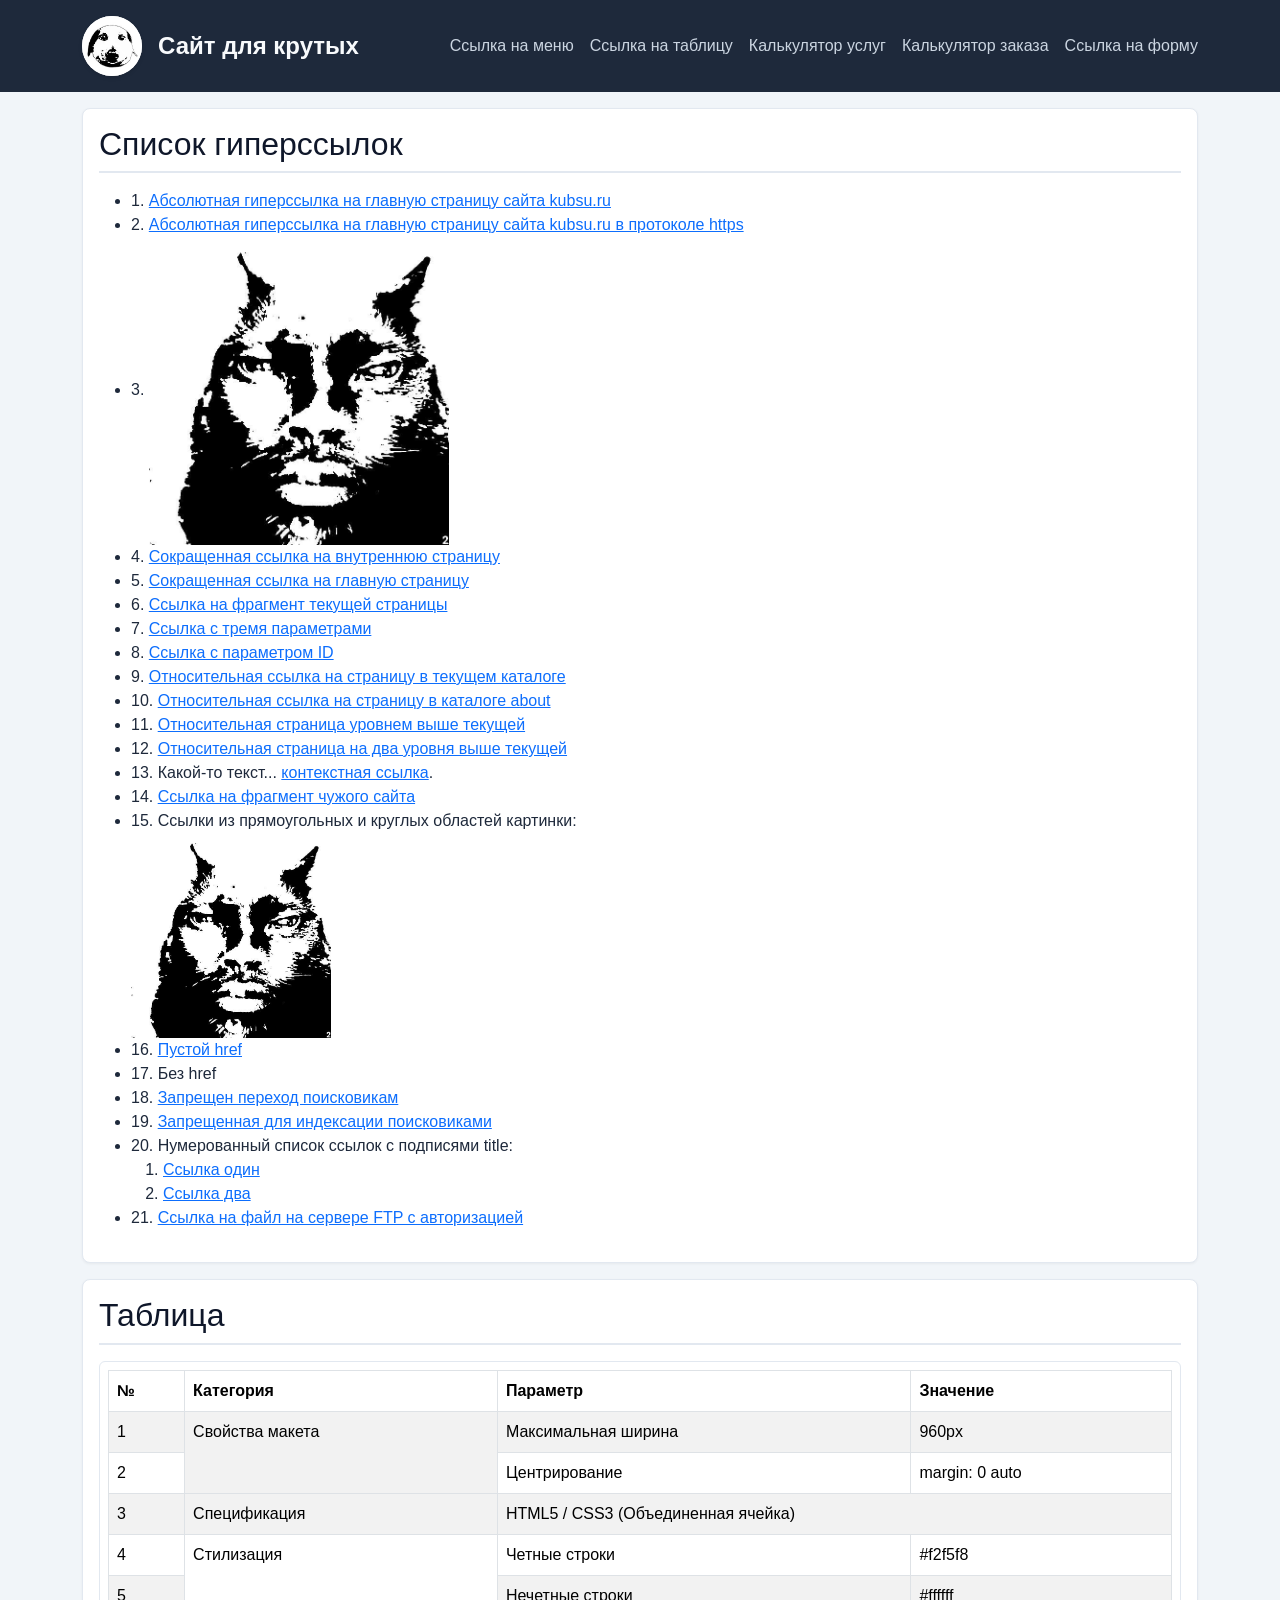
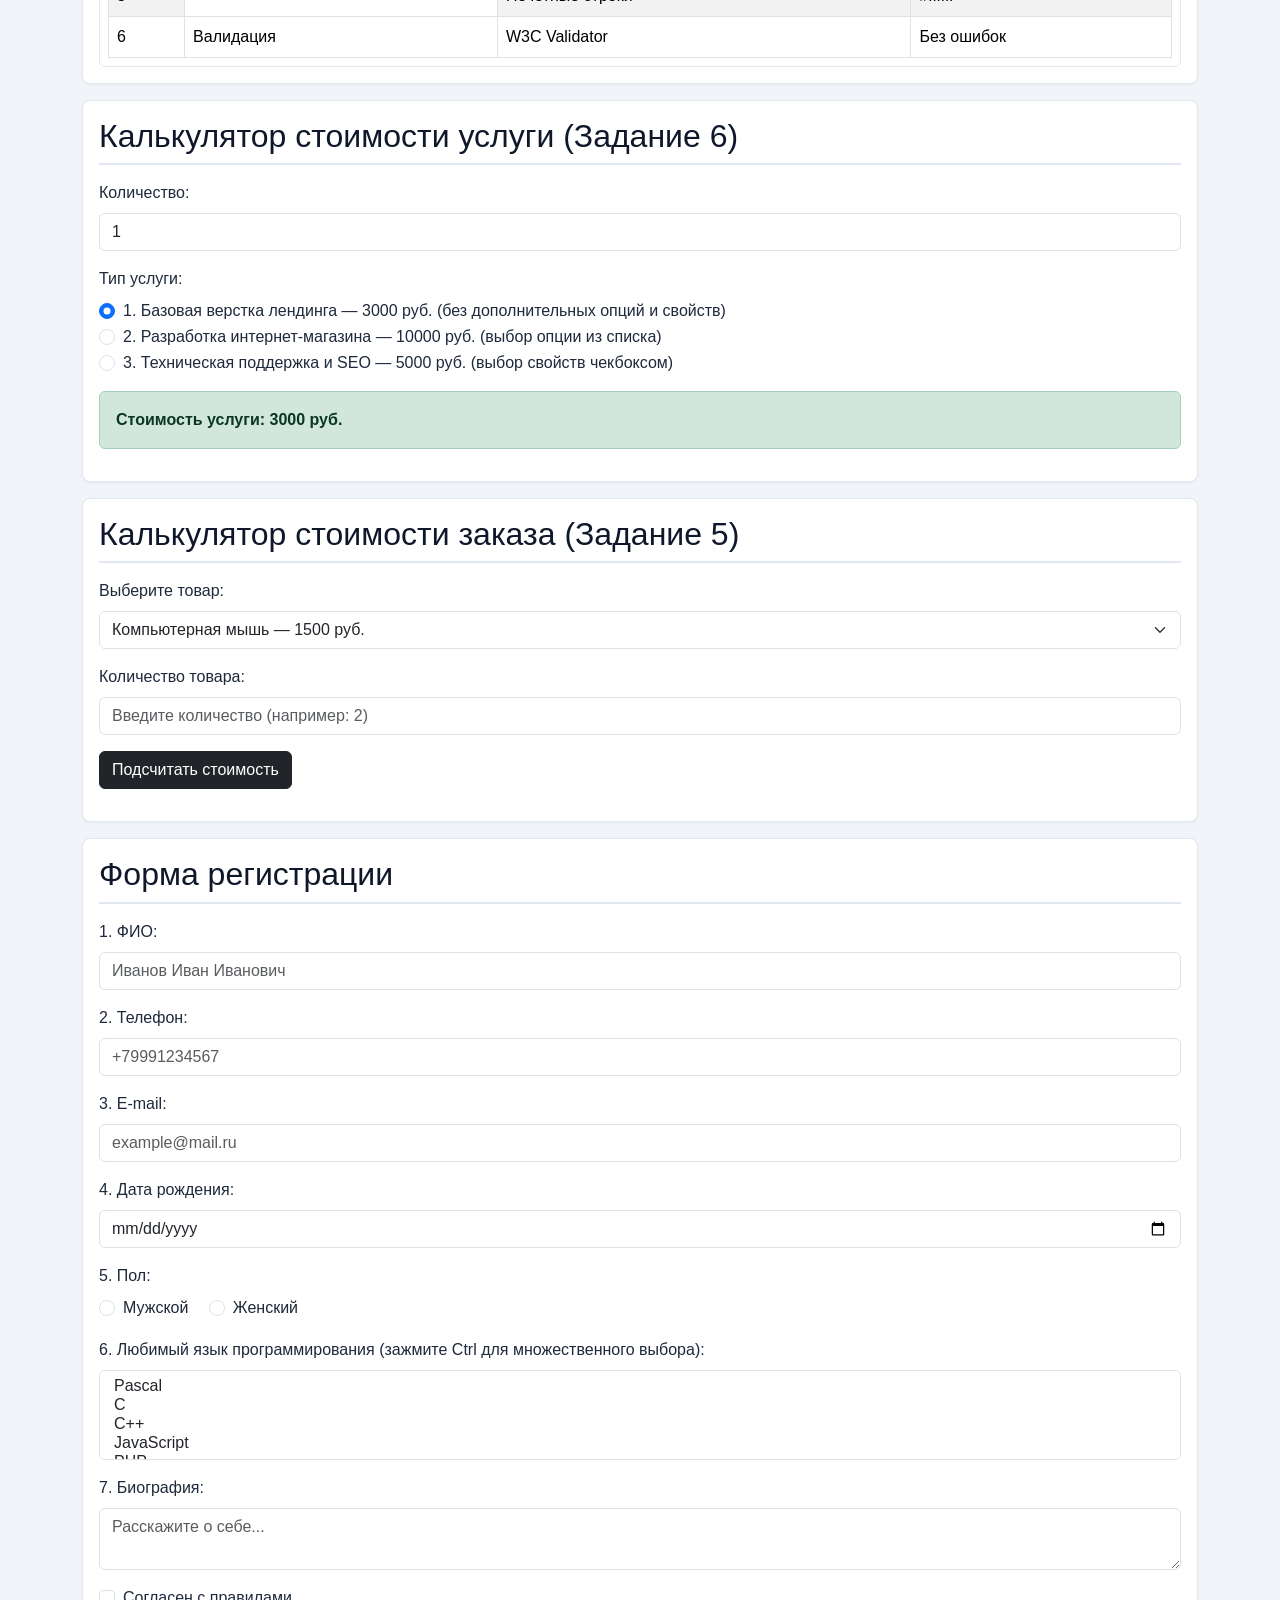
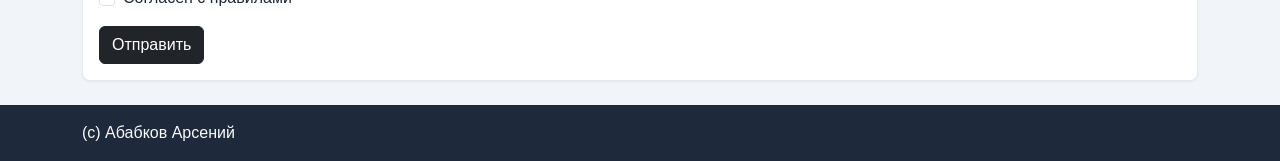
<file: 6/index.html>
<!DOCTYPE html>
<html lang="ru">
<head>
    <meta charset="UTF-8">
    <meta name="viewport" content="width=device-width, initial-scale=1.0">
    <title>Задание 6</title>
    <link rel="stylesheet" href="https://cdn.jsdelivr.net/npm/bootstrap@5.3.3/dist/css/bootstrap.min.css">
    <link rel="stylesheet" href="style.css">
    <script src="script.js" defer></script>
</head>
<body>

    <header class="header-full py-3 mb-3">
        <div class="container">
            <div class="row align-items-center">
                <div class="col-12 col-md-auto d-flex align-items-center justify-content-center justify-content-md-start mb-3 mb-md-0">
                    <div class="logo-circle me-3">
                        <img src="image2.jpg" alt="Логотип">
                    </div>
                    <h1 class="site-title m-0">Сайт для крутых</h1>
                </div>

                <nav class="col-12 col-md top-nav">
                    <ul class="nav flex-column flex-md-row justify-content-md-end text-center">
                        <li class="nav-item mb-2 mb-md-0 me-md-3">
                            <a class="nav-link p-2" href="#links">Ссылка на меню</a>
                        </li>
                        <li class="nav-item mb-2 mb-md-0 me-md-3">
                            <a class="nav-link p-2" href="#table">Ссылка на таблицу</a>
                        </li>
                        <li class="nav-item mb-2 mb-md-0 me-md-3">
                            <a class="nav-link p-2" href="#service-calculator-section">Калькулятор услуг</a>
                        </li>
                        <li class="nav-item mb-2 mb-md-0 me-md-3">
                            <a class="nav-link p-2" href="#calculator-section">Калькулятор заказа</a>
                        </li>
                        <li class="nav-item">
                            <a class="nav-link p-2" href="#form-section">Ссылка на форму</a>
                        </li>
                    </ul>
                </nav>
            </div>
        </div>
    </header>

    <main class="container mb-4">
        <div class="row g-3">

            <section id="links" class="col-12 order-2 order-md-1">
                <div class="content-block p-3">
                    <h2>Список гиперссылок</h2>
                    <ul>
                        <li>1. <a href="http://kubsu.ru">Абсолютная гиперссылка на главную страницу сайта kubsu.ru</a></li>
                        <li>2. <a href="https://kubsu.ru">Абсолютная гиперссылка на главную страницу сайта kubsu.ru в протоколе https</a></li>
                        <li>3. <a href="https://kubsu.ru"><img src="image.jpg" alt="Цветок" width="300" class="img-fluid"></a></li>
                        <li>4. <a href="/internal">Сокращенная ссылка на внутреннюю страницу</a></li>
                        <li>5. <a href="/internal">Сокращенная ссылка на главную страницу</a></li>
                        <li>6. <a href="#form-section">Ссылка на фрагмент текущей страницы</a></li>
                        <li>7. <a href="https://example.com/?param1=1&amp;param2=2&amp;param3=3">Ссылка с тремя параметрами</a></li>
                        <li>8. <a href="https://example.com/?id=42">Ссылка с параметром ID</a></li>
                        <li>9. <a href="./page.html">Относительная ссылка на страницу в текущем каталоге</a></li>
                        <li>10. <a href="about/page.html">Относительная ссылка на страницу в каталоге about</a></li>
                        <li>11. <a href="../page.html">Относительная страница уровнем выше текущей</a></li>
                        <li>12. <a href="../../page.html">Относительная страница на два уровня выше текущей</a></li>
                        <li>13. Какой-то текст... <a href="https://site.com">контекстная ссылка</a>.</li>
                        <li>14. <a href="https://example.com/#section-name">Ссылка на фрагмент чужого сайта</a></li>
                        <li>15. Ссылки из прямоугольных и круглых областей картинки:
                            <br>
                            <img src="image.jpg" alt="Карта" usemap="#imagemap" width="200" class="img-fluid">
                            <map name="imagemap">
                                <area shape="rect" coords="0,0,100,100" href="https://example.com/rect" alt="Прямоугольная область">
                                <area shape="circle" coords="150,150,50" href="https://example.com/circle" alt="Круглая область">
                            </map>
                        </li>
                        <li>16. <a href="">Пустой href</a></li>
                        <li>17. <a>Без href</a></li>
                        <li>18. <a href="https://example.com/" rel="nofollow">Запрещен переход поисковикам</a></li>
                        <li>19. <!--noindex--><a href="https://example.com/">Запрещенная для индексации поисковиками</a><!--/noindex--></li>
                        <li>20. Нумерованный список ссылок с подписями title:
                            <ol>
                                <li><a href="https://example.com/1" title="Первая ссылка">Ссылка один</a></li>
                                <li><a href="https://example.com/2" title="Вторая ссылка">Ссылка два</a></li>
                            </ol>
                        </li>
                        <li>21. <a href="ftp://example.com/file.zip">Ссылка на файл на сервере FTP с авторизацией</a></li>
                    </ul>
                </div>
            </section>

            <section id="table" class="col-12 order-1 order-md-2">
                <div class="content-block p-3">
                    <h2>Таблица</h2>
                    <div class="table-responsive bg-white p-2">
                        <table class="table table-bordered table-striped m-0">
                            <thead>
                                <tr>
                                    <th>№</th>
                                    <th>Категория</th>
                                    <th>Параметр</th>
                                    <th>Значение</th>
                                </tr>
                            </thead>
                            <tbody>
                                <tr>
                                    <td>1</td>
                                    <td rowspan="2">Свойства макета</td>
                                    <td>Максимальная ширина</td>
                                    <td>960px</td>
                                </tr>
                                <tr>
                                    <td>2</td>
                                    <td>Центрирование</td>
                                    <td>margin: 0 auto</td>
                                </tr>
                                <tr>
                                    <td>3</td>
                                    <td>Спецификация</td>
                                    <td colspan="2">HTML5 / CSS3 (Объединенная ячейка)</td>
                                </tr>
                                <tr>
                                    <td>4</td>
                                    <td rowspan="2">Стилизация</td>
                                    <td>Четные строки</td>
                                    <td>#f2f5f8</td>
                                </tr>
                                <tr>
                                    <td>5</td>
                                    <td>Нечетные строки</td>
                                    <td>#ffffff</td>
                                </tr>
                                <tr>
                                    <td>6</td>
                                    <td>Валидация</td>
                                    <td>W3C Validator</td>
                                    <td>Без ошибок</td>
                                </tr>
                            </tbody>
                        </table>
                    </div>
                </div>
            </section>

            <section id="service-calculator-section" class="col-12 order-3 order-md-3">
                <div class="content-block p-3">
                    <h2>Калькулятор стоимости услуги (Задание 6)</h2>
                    <form id="service-form" action="#" method="GET">
                        <div class="mb-3">
                            <label for="service-quantity" class="form-label">Количество:</label>
                            <input type="text" id="service-quantity" name="serviceQuantity" class="form-control" value="1" placeholder="Введите количество">
                        </div>

                        <div class="mb-3">
                            <p class="form-label mb-2">Тип услуги:</p>
                            <div class="form-check">
                                <input class="form-check-input" type="radio" name="serviceType" id="type-1" value="1" checked>
                                <label class="form-check-label" for="type-1">
                                    1. Базовая верстка лендинга — 3000 руб. (без дополнительных опций и свойств)
                                </label>
                            </div>
                            <div class="form-check">
                                <input class="form-check-input" type="radio" name="serviceType" id="type-2" value="2">
                                <label class="form-check-label" for="type-2">
                                    2. Разработка интернет-магазина — 10000 руб. (выбор опции из списка)
                                </label>
                            </div>
                            <div class="form-check">
                                <input class="form-check-input" type="radio" name="serviceType" id="type-3" value="3">
                                <label class="form-check-label" for="type-3">
                                    3. Техническая поддержка и SEO — 5000 руб. (выбор свойств чекбоксом)
                                </label>
                            </div>
                        </div>

                        <div id="options-block" class="mb-3">
                            <label for="service-option" class="form-label">Опции услуги:</label>
                            <select id="service-option" name="serviceOption" class="form-select">
                                <option value="opt1">Стандартный шаблон (+0 руб.)</option>
                                <option value="opt2">Индивидуальный UI/UX дизайн (+4000 руб.)</option>
                                <option value="opt3">Премиум дизайн с анимацией (+7500 руб.)</option>
                            </select>
                        </div>

                        <div id="properties-block" class="mb-3">
                            <p class="form-label mb-2">Дополнительные свойства товара/услуги:</p>
                            <div class="form-check">
                                <input class="form-check-input" type="checkbox" name="prop1" id="prop-1">
                                <label class="form-check-label" for="prop-1">
                                    Срочное выполнение заказа (+2000 руб.)
                                </label>
                            </div>
                            <div class="form-check">
                                <input class="form-check-input" type="checkbox" name="prop2" id="prop-2">
                                <label class="form-check-label" for="prop-2">
                                    Персональный менеджер 24/7 (+1500 руб.)
                                </label>
                            </div>
                        </div>
                    </form>
                    <div id="service-result" class="mt-3 alert alert-success fw-bold" aria-live="polite">Стоимость услуги: 3000 руб.</div>
                </div>
            </section>

            <section id="calculator-section" class="col-12 order-4 order-md-4">
                <div class="content-block p-3">
                    <h2>Калькулятор стоимости заказа (Задание 5)</h2>
                    <form id="calc-form" action="#" method="GET">
                        <div class="mb-3">
                            <label for="product-select" class="form-label">Выберите товар:</label>
                            <select id="product-select" name="product" class="form-select">
                                <option value="1500">Компьютерная мышь — 1500 руб.</option>
                                <option value="3500">Механическая клавиатура — 3500 руб.</option>
                                <option value="6500">Беспроводные наушники — 6500 руб.</option>
                                <option value="18000">Монитор 27" IPS — 18000 руб.</option>
                            </select>
                        </div>

                        <div class="mb-3">
                            <label for="product-quantity" class="form-label">Количество товара:</label>
                            <input type="text" id="product-quantity" name="quantity" class="form-control" placeholder="Введите количество (например: 2)">
                        </div>

                        <button type="button" id="calc-button" class="btn btn-dark">Подсчитать стоимость</button>
                    </form>
                    <div id="calc-result" class="mt-3" aria-live="polite"></div>
                </div>
            </section>

            <section id="form-section" class="col-12 order-5 order-md-5">
                <div class="content-block p-3">
                    <h2 id="form-title">Форма регистрации</h2>
                    <form action="#" method="GET">
                        <div class="mb-3">
                            <label for="fio" class="form-label">1. ФИО:</label>
                            <input type="text" id="fio" name="fio" class="form-control" required
                                pattern="[A-ZА-ЯЁ][a-zа-яё]+(-[A-ZА-ЯЁ][a-zа-яё]+)?(\s+[A-ZА-ЯЁ][a-zа-яё]+(-[A-ZА-ЯЁ][a-zа-яё]+)?){1,2}"
                                placeholder="Иванов Иван Иванович"
                                title="ФИО должно начинаться с заглавной буквы, содержать только буквы и состоять минимум из фамилии и имени">
                        </div>

                        <div class="mb-3">
                            <label for="phone" class="form-label">2. Телефон:</label>
                            <input type="tel" id="phone" name="phone" class="form-control" required pattern="\+7[0-9]{10}" placeholder="+79991234567"
                                title="Формат: +7 и 10 цифр номера (например: +79991234567)">
                        </div>

                        <div class="mb-3">
                            <label for="email" class="form-label">3. E-mail:</label>
                            <input type="email" id="email" name="email" class="form-control" required placeholder="example@mail.ru">
                        </div>

                        <div class="mb-3">
                            <label for="birthdate" class="form-label">4. Дата рождения:</label>
                            <input type="date" id="birthdate" name="birthdate" class="form-control" required min="1926-01-01" max="2026-09-27">
                        </div>

                        <div class="mb-3">
                            <p class="mb-2">5. Пол:</p>
                            <div class="form-check form-check-inline">
                                <input class="form-check-input" type="radio" name="gender" id="gender-male" value="male" required>
                                <label class="form-check-label" for="gender-male">Мужской</label>
                            </div>
                            <div class="form-check form-check-inline">
                                <input class="form-check-input" type="radio" name="gender" id="gender-female" value="female" required>
                                <label class="form-check-label" for="gender-female">Женский</label>
                            </div>
                        </div>

                        <div class="mb-3">
                            <label for="languages" class="form-label">6. Любимый язык программирования (зажмите Ctrl для множественного выбора):</label>
                            <select id="languages" name="languages[]" class="form-select form-control" multiple="multiple" required>
                                <option value="Pascal">Pascal</option>
                                <option value="C">C</option>
                                <option value="C++">C++</option>
                                <option value="JavaScript">JavaScript</option>
                                <option value="PHP">PHP</option>
                                <option value="Python">Python</option>
                                <option value="Java">Java</option>
                                <option value="Haskel">Haskel</option>
                                <option value="Clojure">Clojure</option>
                                <option value="Prolog">Prolog</option>
                                <option value="Scala">Scala</option>
                            </select>
                        </div>

                        <div class="mb-3">
                            <label for="bio" class="form-label">7. Биография:</label>
                            <textarea id="bio" name="bio" class="form-control" required placeholder="Расскажите о себе..."></textarea>
                        </div>

                        <div class="mb-3 form-check">
                            <input type="checkbox" class="form-check-input" id="agreement" name="agreement" required>
                            <label class="form-check-label" for="agreement">Согласен с правилами</label>
                        </div>

                        <button type="submit" class="btn btn-dark">Отправить</button>
                    </form>
                </div>
            </section>

        </div>
    </main>

    <footer class="footer-full py-3">
        <div class="container">
            <p class="m-0 text-center text-md-start">(c) Абабков Арсений</p>
        </div>
    </footer>

</body>
</html>
</file>
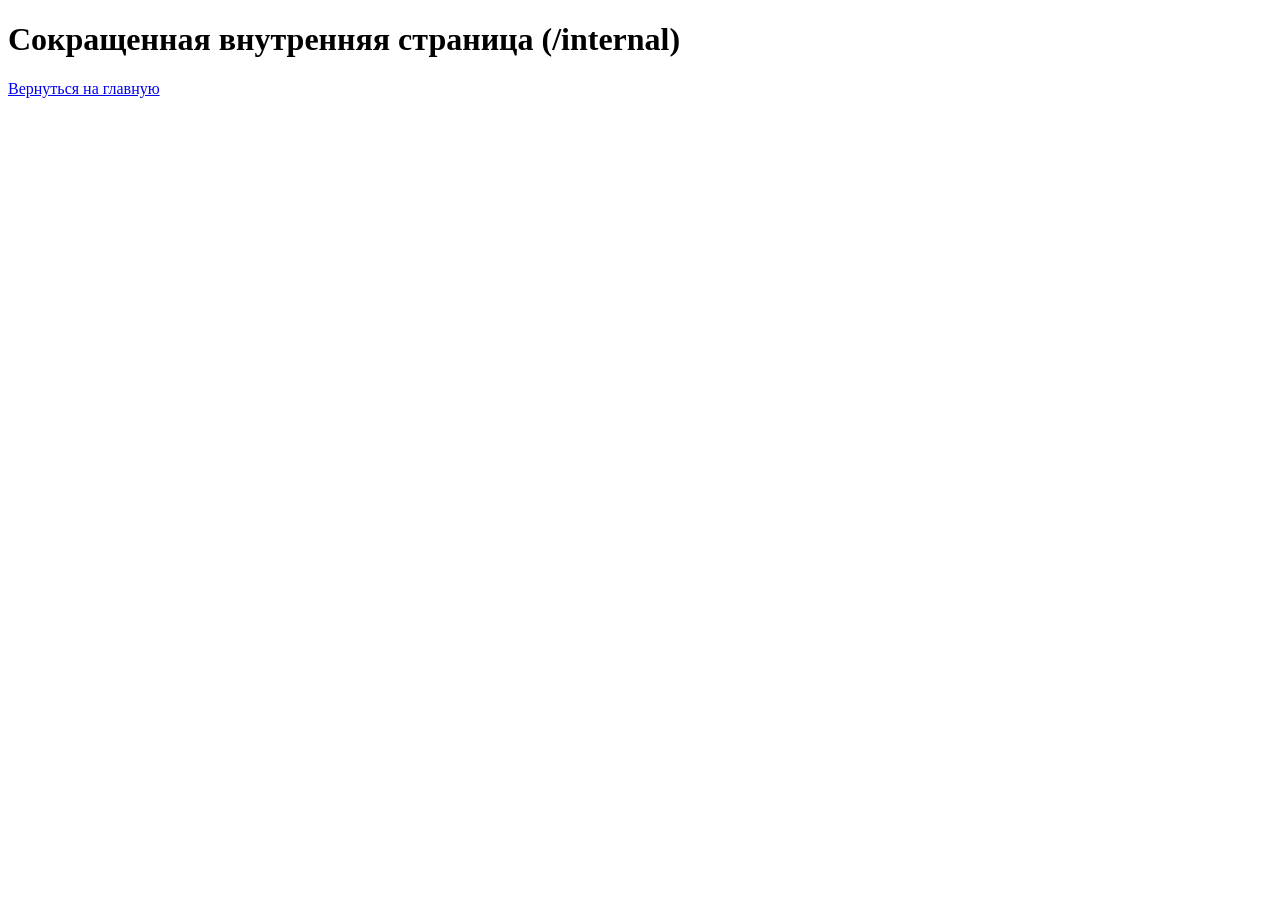
<file: internal/index.html>
﻿<!DOCTYPE html>
<html lang="ru">

<head>
    <meta charset="UTF-8">
    <title>Внутренняя страница</title>
</head>

<body>
    <h1>Сокращенная внутренняя страница (/internal)</h1>
    <p><a href="/">Вернуться на главную</a></p>
</body>

</html>
</file>
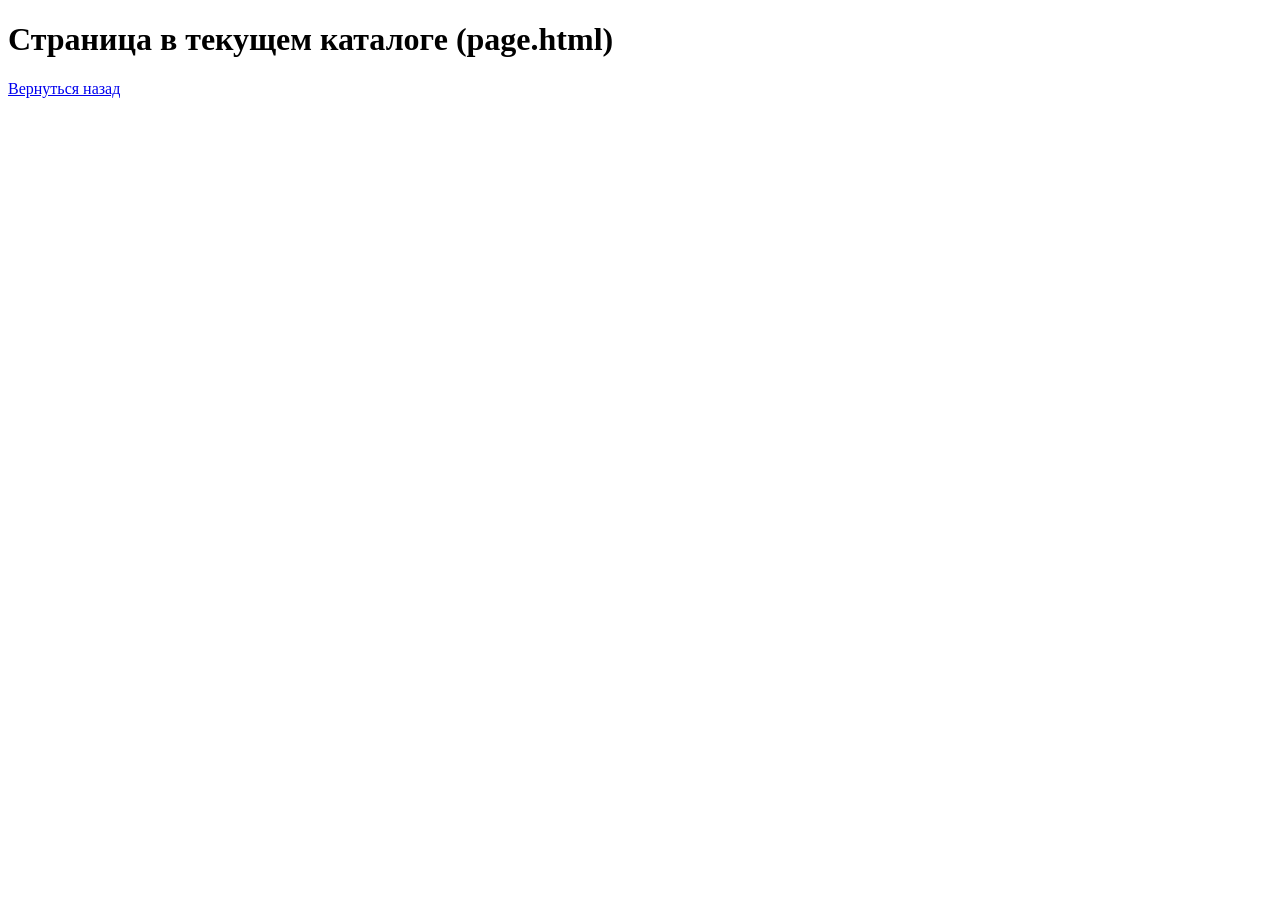
<file: page.html>
﻿<!DOCTYPE html>
<html lang="ru">

<head>
    <meta charset="UTF-8">
    <title>Страница page.html</title>
</head>

<body>
    <h1>Страница в текущем каталоге (page.html)</h1>
    <p><a href="index.html">Вернуться назад</a></p>
</body>

</html>
</file>
<file: 2/style.css>
body {
    margin: 0;
    font-family: Arial, sans-serif;
    background-color: #ffffff;
}

.header-full {
    width: 100%;
    background-color: #7f868b;
    padding: 20px 0;
    position: relative;
}

.container {
    max-width: 960px;
    margin: 0 auto; 
    position: relative; 
}

.branding {
    display: flex;
    align-items: center;
    gap: 20px;
}

.logo-circle {
    width: 60px;
    height: 60px;
    border-radius: 50%;
    display: flex;
    align-items: center;
    justify-content: center;
    margin-right: 15px;
}

.site-title {
    font-size: 1.5em;
    font-weight: bold;
}

.top-nav {
    position: absolute;
    top: 0;
    right: 0;
}

.top-nav ul {
    list-style: none;
    margin: 0;
    padding: 0;
    display: flex;
    gap: 20px;
}

.top-nav a {
    text-decoration: none;
    color: #000;
}

.main-content {
    margin-top: 30px;
    margin-bottom: 30px;
}

.content-block {
    background-color: #7f868b;
    padding: 20px;
    margin-bottom: 20px;
    border: 1px solid #666c70;
}

.content-block h2 {
    margin-top: 0;
}

.table-container {
    background-color: #fff;
    padding: 10px;
}

.custom-table {
    width: 100%;
    border-collapse: collapse;
}

.custom-table th, 
.custom-table td {
    border: 1px solid #333;
    padding: 8px;
    text-align: left;
}

.custom-table tbody tr:nth-child(even) {
    background-color: #f2f5f8;
}

.custom-table tbody tr:nth-child(odd) {
    background-color: #ffffff;
}

.footer-full {
    width: 100%;
    background-color: #7f868b;
    padding: 20px 0;
    margin-top: 20px;
}

.footer-container p {
    margin: 0;
}
</file>
<file: 3/style.css>
* {
    box-sizing: border-box;
}

body {
    margin: 0;
    font-family: Arial, sans-serif;
    background-color: #ffffff;
}

.header-full,
.footer-full {
    width: 100%;
    background-color: #7f868b;
    padding: 15px 0;
}

.container {
    width: 100%;
    max-width: 100%;
    margin: 0 auto;
    padding: 0 15px;
}

.header-container {
    display: flex;
    flex-direction: column;
    gap: 15px;
}

.branding {
    display: flex;
    align-items: center;
    gap: 15px;
}

.logo-circle {
    width: 60px;
    height: 60px;
    border-radius: 50%;
    display: flex;
    align-items: center;
    justify-content: center;
    overflow: hidden;
    flex-shrink: 0;
}

.logo-circle img {
    max-width: 100%;
    height: auto;
    display: block;
}

.site-title {
    font-size: 1.5em;
    font-weight: bold;
    margin: 0;
}

.top-nav {
    width: 100%;
}

.top-nav ul {
    list-style: none;
    margin: 0;
    padding: 0;
    display: flex;
    flex-direction: column;
    gap: 8px;
    width: 100%;
}

.top-nav li {
    width: 100%;
}

.top-nav a {
    display: block;
    text-decoration: none;
    color: #000000;
    background-color: rgba(255, 255, 255, 0.3);
    padding: 10px 15px;
    border: 1px solid #666c70;
    border-radius: 4px;
    text-align: center;
    font-weight: bold;
    transition: background-color 0.2s ease;
}

.top-nav a:hover {
    background-color: rgba(255, 255, 255, 0.5);
}

.main-content {
    display: flex;
    flex-direction: column;
    width: 100%;
    margin-top: 20px;
    margin-bottom: 20px;
    gap: 20px;
}

.content-block {
    background-color: #7f868b;
    padding: 20px;
    border: 1px solid #666c70;
    width: 100%;
}

.content-block h2 {
    margin-top: 0;
}

#table {
    order: 1;
}

#links {
    order: 2;
}

#form-section {
    order: 3;
}

.table-container {
    background-color: #ffffff;
    padding: 10px;
    overflow-x: auto;
}

.custom-table {
    width: 100%;
    border-collapse: collapse;
}

.custom-table th, 
.custom-table td {
    border: 1px solid #333333;
    padding: 8px;
    text-align: left;
}

.custom-table tbody tr:nth-child(even) {
    background-color: #f2f5f8;
}

.custom-table tbody tr:nth-child(odd) {
    background-color: #ffffff;
}

img {
    max-width: 100%;
    height: auto;
}

input[type="text"],
input[type="tel"],
input[type="email"],
input[type="date"],
select,
textarea {
    max-width: 100%;
    box-sizing: border-box;
}

textarea {
    resize: vertical;
}

.footer-container p {
    margin: 0;
}

@media screen and (min-width: 768px) {
    .container {
        max-width: 960px;
        padding: 0;
    }

    .header-full {
        padding: 20px 0;
    }

    .header-container {
        flex-direction: row;
        justify-content: space-between;
        align-items: center;
    }

    .branding {
        gap: 20px;
    }

    .logo-circle {
        margin-right: 15px;
    }

    .top-nav {
        width: auto;
    }

    .top-nav ul {
        flex-direction: row;
        gap: 20px;
        width: auto;
    }

    .top-nav li {
        width: auto;
    }

    .top-nav a {
        display: inline;
        padding: 0;
        background-color: transparent;
        border: none;
        border-radius: 0;
        text-align: left;
        font-weight: normal;
    }

    .top-nav a:hover {
        background-color: transparent;
        text-decoration: underline;
    }

    .main-content {
        margin-top: 30px;
        margin-bottom: 30px;
        gap: 0;
    }

    .content-block {
        margin-bottom: 20px;
    }

    #links {
        order: 1;
    }

    #table {
        order: 2;
    }

    #form-section {
        order: 3;
    }
}
</file>
<file: 4/style.css>
body {
    background-color: #f1f5f9;
    color: #1e293b;
    font-family: Arial, sans-serif;
}

.header-full,
.footer-full {
    background-color: #1e293b;
    color: #f8fafc;
}

.content-block {
    background-color: #ffffff;
    border: 1px solid #e2e8f0;
    border-radius: 8px;
    box-shadow: 0 1px 3px rgba(0, 0, 0, 0.05);
}

.content-block h2 {
    color: #0f172a;
    border-bottom: 2px solid #e2e8f0;
    padding-bottom: 8px;
    margin-bottom: 16px;
}

.logo-circle {
    width: 60px;
    height: 60px;
    border-radius: 50%;
    background-color: #ffffff;
    display: flex;
    align-items: center;
    justify-content: center;
    overflow: hidden;
    flex-shrink: 0;
    box-shadow: 0 2px 4px rgba(0, 0, 0, 0.1);
}

.logo-circle img {
    max-width: 100%;
    height: auto;
}

.site-title {
    font-size: 1.5em;
    font-weight: 700;
    color: #f8fafc;
}

.top-nav .nav-link {
    color: #f8fafc;
    font-weight: 500;
    background-color: rgba(255, 255, 255, 0.12);
    border: 1px solid rgba(255, 255, 255, 0.2);
    border-radius: 6px;
    transition: all 0.2s ease;
}

.top-nav .nav-link:hover {
    background-color: rgba(255, 255, 255, 0.25);
    color: #ffffff;
}

@media (min-width: 768px) {
    .top-nav .nav-link {
        font-weight: 500;
        color: #cbd5e1;
        background-color: transparent;
        border: none;
        border-radius: 0;
        padding: 0 !important;
    }

    .top-nav .nav-link:hover {
        background-color: transparent;
        color: #ffffff;
        text-decoration: underline;
    }
}

.table-responsive {
    border-radius: 6px;
    border: 1px solid #e2e8f0;
}

.custom-table th {
    background-color: #f8fafc;
    color: #0f172a;
}

.custom-table tbody tr:nth-child(even) {
    background-color: #f2f5f8;
}

.custom-table tbody tr:nth-child(odd) {
    background-color: #ffffff;
}

textarea {
    resize: vertical;
}
</file>
<file: 5/style.css>
body {
    background-color: #f1f5f9;
    color: #1e293b;
    font-family: Arial, sans-serif;
}

.header-full,
.footer-full {
    background-color: #1e293b;
    color: #f8fafc;
}

.content-block {
    background-color: #ffffff;
    border: 1px solid #e2e8f0;
    border-radius: 8px;
    box-shadow: 0 1px 3px rgba(0, 0, 0, 0.05);
}

.content-block h2 {
    color: #0f172a;
    border-bottom: 2px solid #e2e8f0;
    padding-bottom: 8px;
    margin-bottom: 16px;
}

.logo-circle {
    width: 60px;
    height: 60px;
    border-radius: 50%;
    background-color: #ffffff;
    display: flex;
    align-items: center;
    justify-content: center;
    overflow: hidden;
    flex-shrink: 0;
    box-shadow: 0 2px 4px rgba(0, 0, 0, 0.1);
}

.logo-circle img {
    max-width: 100%;
    height: auto;
}

.site-title {
    font-size: 1.5em;
    font-weight: 700;
    color: #f8fafc;
}

.top-nav .nav-link {
    color: #f8fafc;
    font-weight: 500;
    background-color: rgba(255, 255, 255, 0.12);
    border: 1px solid rgba(255, 255, 255, 0.2);
    border-radius: 6px;
    transition: all 0.2s ease;
}

.top-nav .nav-link:hover {
    background-color: rgba(255, 255, 255, 0.25);
    color: #ffffff;
}

@media (min-width: 768px) {
    .top-nav .nav-link {
        font-weight: 500;
        color: #cbd5e1;
        background-color: transparent;
        border: none;
        border-radius: 0;
        padding: 0 !important;
    }

    .top-nav .nav-link:hover {
        background-color: transparent;
        color: #ffffff;
        text-decoration: underline;
    }
}

.table-responsive {
    border-radius: 6px;
    border: 1px solid #e2e8f0;
}

.custom-table th {
    background-color: #f8fafc;
    color: #0f172a;
}

.custom-table tbody tr:nth-child(even) {
    background-color: #f2f5f8;
}

.custom-table tbody tr:nth-child(odd) {
    background-color: #ffffff;
}

textarea {
    resize: vertical;
}
</file>
<file: 6/style.css>
body {
    background-color: #f1f5f9;
    color: #1e293b;
    font-family: Arial, sans-serif;
}

.header-full,
.footer-full {
    background-color: #1e293b;
    color: #f8fafc;
}

.content-block {
    background-color: #ffffff;
    border: 1px solid #e2e8f0;
    border-radius: 8px;
    box-shadow: 0 1px 3px rgba(0, 0, 0, 0.05);
}

.content-block h2 {
    color: #0f172a;
    border-bottom: 2px solid #e2e8f0;
    padding-bottom: 8px;
    margin-bottom: 16px;
}

.logo-circle {
    width: 60px;
    height: 60px;
    border-radius: 50%;
    background-color: #ffffff;
    display: flex;
    align-items: center;
    justify-content: center;
    overflow: hidden;
    flex-shrink: 0;
    box-shadow: 0 2px 4px rgba(0, 0, 0, 0.1);
}

.logo-circle img {
    max-width: 100%;
    height: auto;
}

.site-title {
    font-size: 1.5em;
    font-weight: 700;
    color: #f8fafc;
}

.top-nav .nav-link {
    color: #f8fafc;
    font-weight: 500;
    background-color: rgba(255, 255, 255, 0.12);
    border: 1px solid rgba(255, 255, 255, 0.2);
    border-radius: 6px;
    transition: all 0.2s ease;
}

.top-nav .nav-link:hover {
    background-color: rgba(255, 255, 255, 0.25);
    color: #ffffff;
}

@media (min-width: 768px) {
    .top-nav .nav-link {
        font-weight: 500;
        color: #cbd5e1;
        background-color: transparent;
        border: none;
        border-radius: 0;
        padding: 0 !important;
    }

    .top-nav .nav-link:hover {
        background-color: transparent;
        color: #ffffff;
        text-decoration: underline;
    }
}

.table-responsive {
    border-radius: 6px;
    border: 1px solid #e2e8f0;
}

.custom-table th {
    background-color: #f8fafc;
    color: #0f172a;
}

.custom-table tbody tr:nth-child(even) {
    background-color: #f2f5f8;
}

.custom-table tbody tr:nth-child(odd) {
    background-color: #ffffff;
}

textarea {
    resize: vertical;
}
</file>
